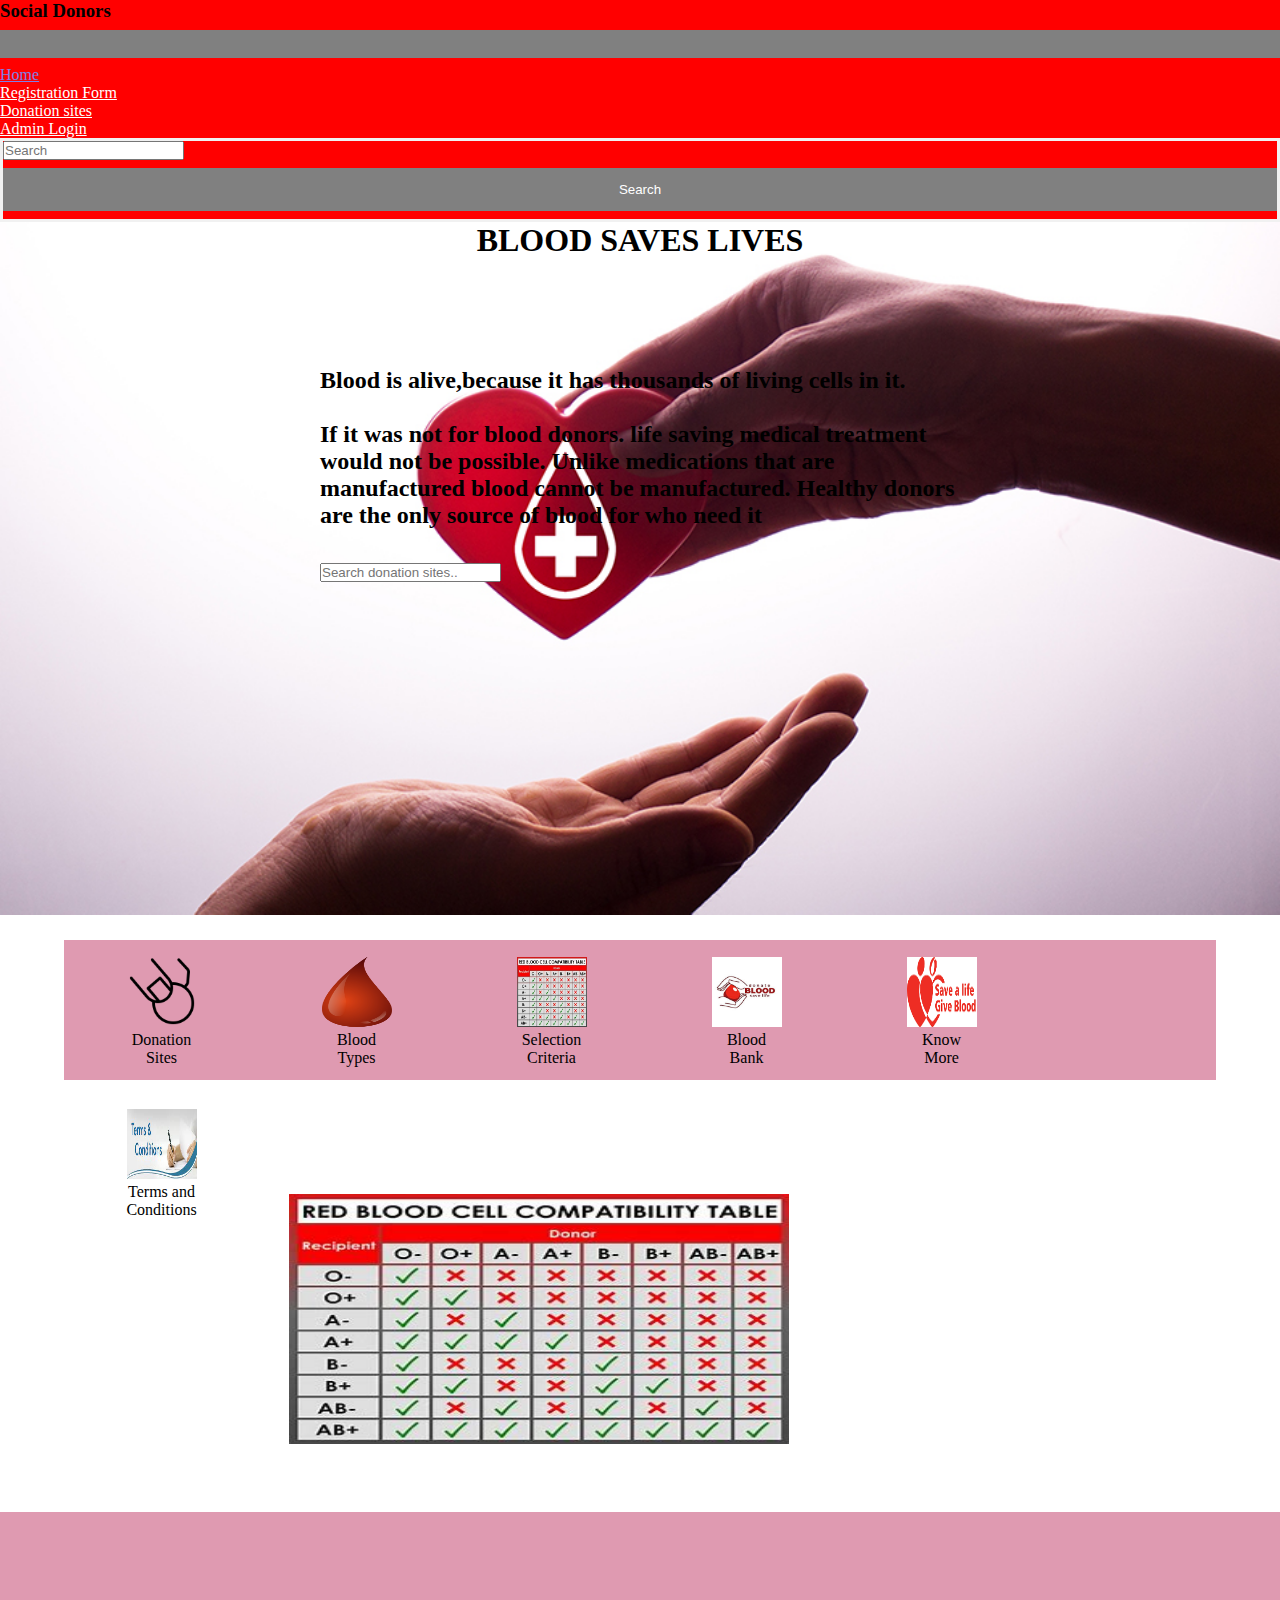
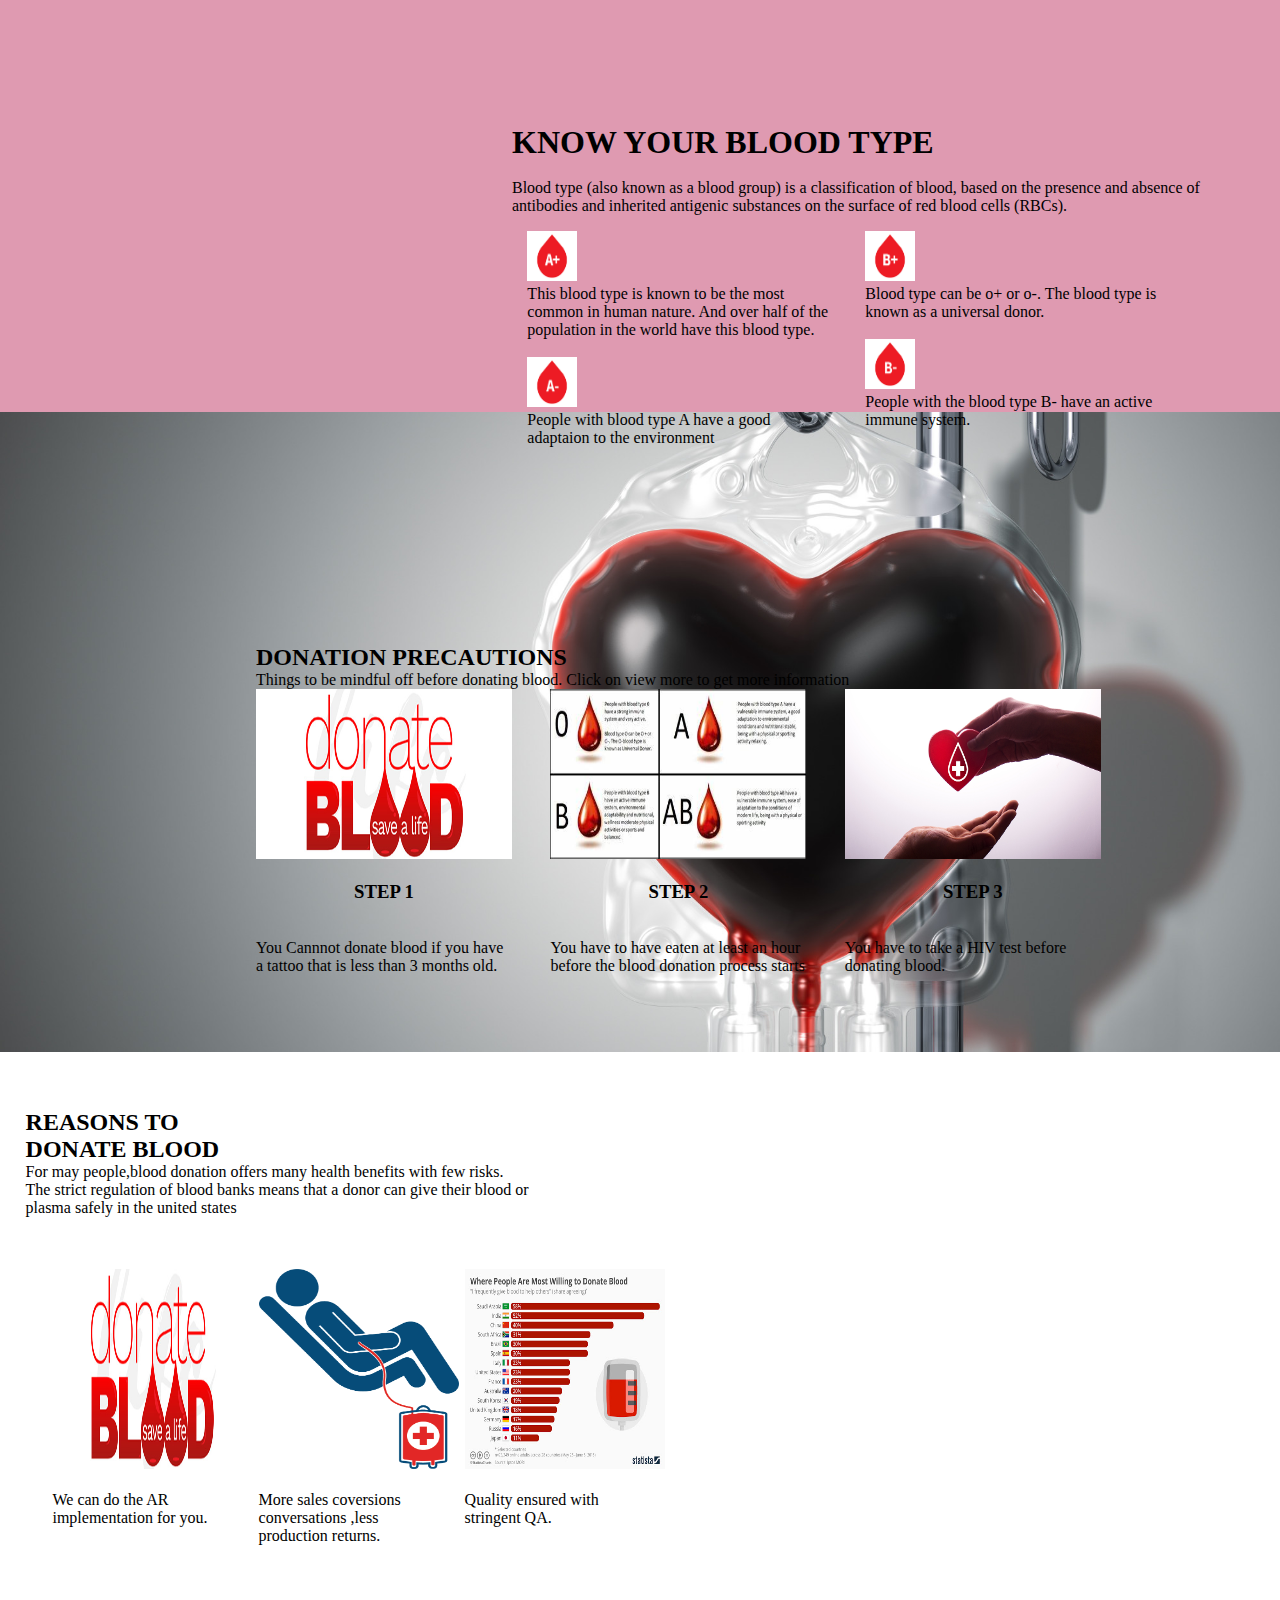
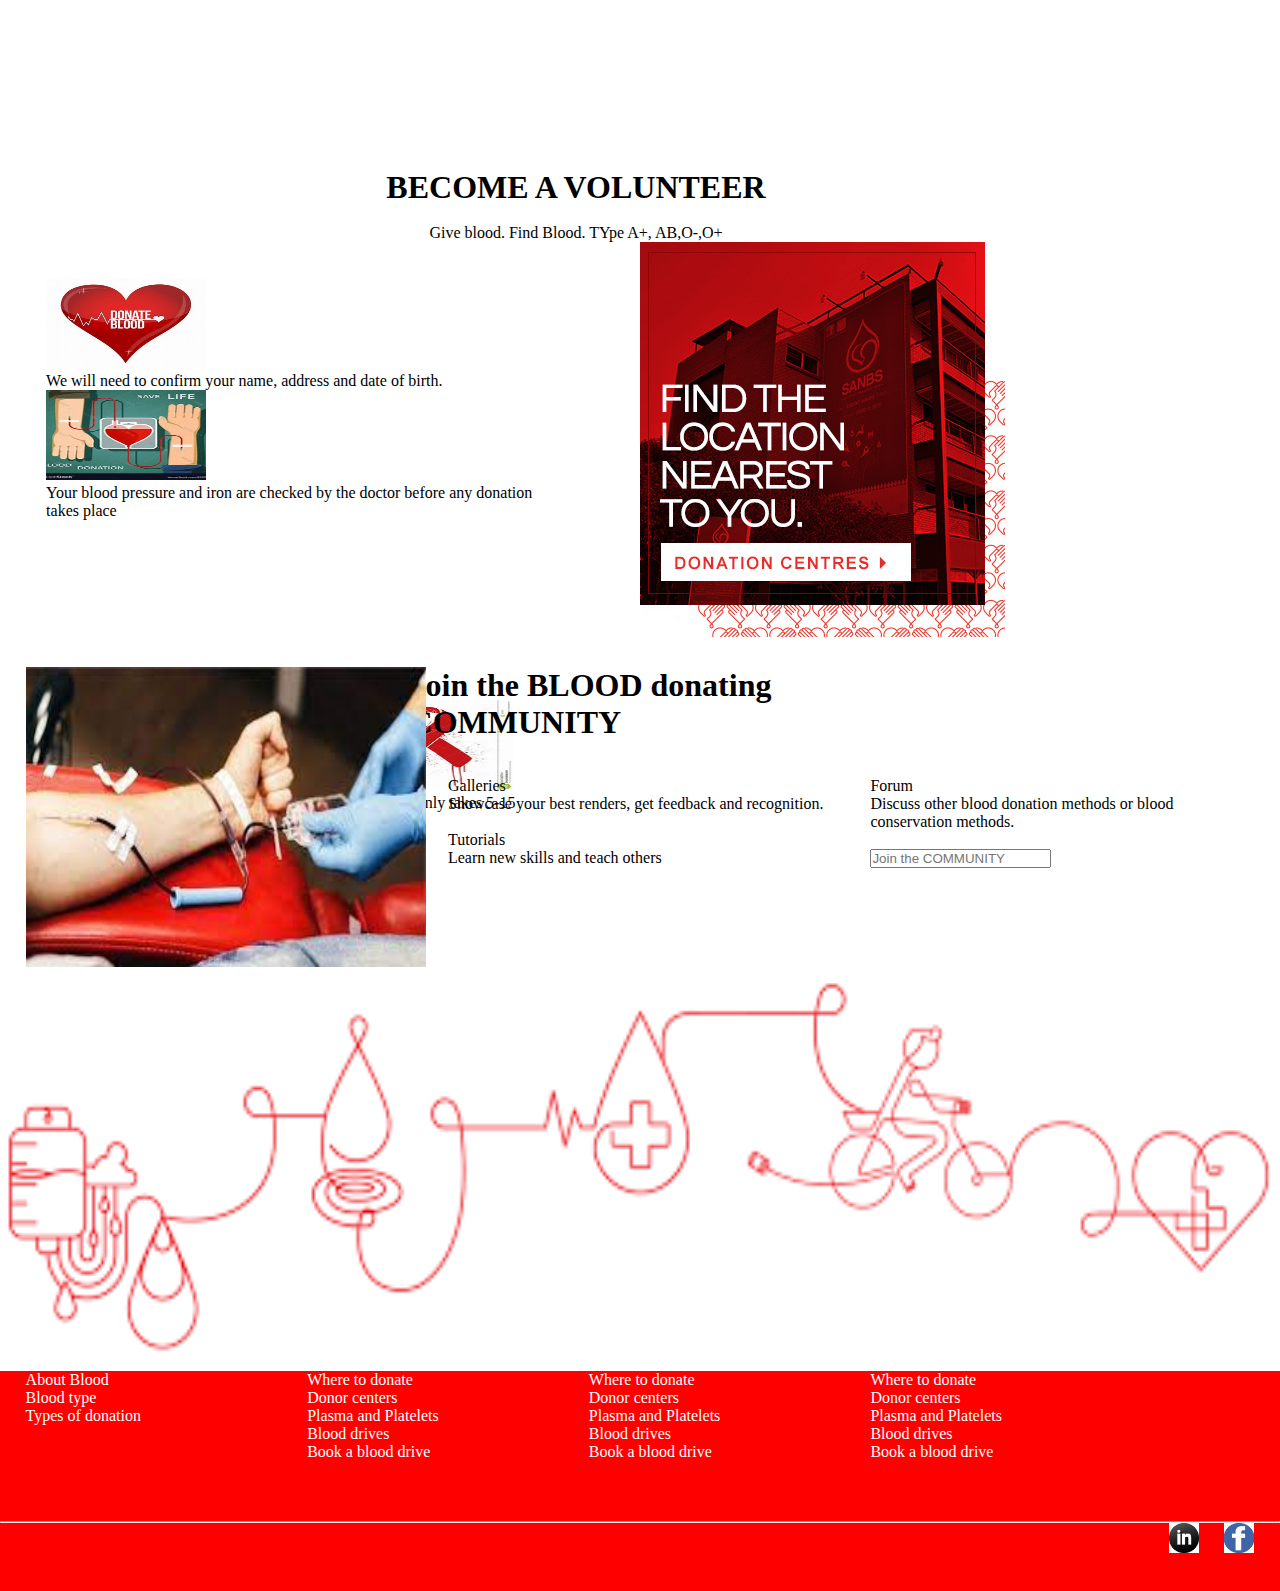
<file: Kgaogelo Mamabolo Mockup 3/index.html>
<!DOCTYPE html>
		<html lang="en">
		<head>
		<title>Page 1</title>
		<!-- Required meta tags -->
		<meta charset="UTF-8">
		<meta http-equiv="X-UA-Compatible" content="IE=edge">
		<meta name="description" content="">
		<meta name="author" content="">
		<meta name="viewport" content="width=device-width, initial-scale=1, shrink-to-fit=no">
		
		<!-- Bootstrap CSS -->
		<link href="https://cdn.jsdelivr.net/npm/bootstrap@5.0.2/dist/css/bootstrap.min.css" rel="stylesheet" integrity="sha384-EVSTQN3/azprG1Anm3QDgpJLIm9Nao0Yz1ztcQTwFspd3yD65VohhpuuCOmLASjC" crossorigin="anonymous">
	
		<link rel="stylesheet" href="css/style.css">
		<link rel="icon" href="images/blood heart.png">	

		</head>
		<body>
		<!-- My navbar-->
		
		<nav class="navbar navbar-expand-lg">
			<div class="container-fluid">
			  <h3>Social Donors</h3>
			  <button class="navbar-toggler" type="button" data-bs-toggle="collapse" data-bs-target="#navbarSupportedContent" aria-controls="navbarSupportedContent" aria-expanded="false" aria-label="Toggle navigation">
				<span class="navbar-toggler-icon"></span>
			  </button>
			  <div class="collapse navbar-collapse" id="navbarSupportedContent">
				<ul class="navbar-nav me-auto mb-2 mb-lg-0">
				  <li class="nav-item">
					<a class="nav-link active" id="TabActive" aria-current="page" href="index.html">Home</a>
				  </li>
				  <li class="nav-item">
					<a class="nav-link" href="page 2.html">Registration Form</a>
				  </li>
				  <li class="nav-item">
					<a class="nav-link" href="index.html#sites">Donation sites</a>
				  </li>
				  <li class="nav-item">
					<a class="nav-link" href="Dashboard/page2.html">Admin Login</a>
				  </li>
				  
				  
				</ul>
				<form class="d-flex">
				  <input class="form-control me-2" type="search" placeholder="Search" aria-label="Search">
				  <button class="btn btn-outline-success" type="submit">Search</button>
				</form>
			  </div>
			</div>
		  </nav>
	
		
		<!--creating a container-->
		<div class="con1">
			<center>
			<p id="para1"><h1>BLOOD SAVES LIVES</h1><br><br><br><br><br><br>
			<h2>Blood is alive,because it has thousands of living cells in it.<br><br>
				If it was not for blood donors. life saving medical treatment would not be possible. Unlike medications 
				that are manufactured blood cannot be manufactured. Healthy donors are the only source of blood for who need it<br><br>
			<input type="" placeholder="Search donation sites.." margin-left="20px"></h2></p>
			</center>
		</div>
		<br>
		<center>
			<div class="con2">		
				<div class="barpic1"><img class= "pic" src="images/donation.png" width="70px" height="70px">Donation Sites</div> 
				<div class="barpic1"><img class= "pic" src="images/logo.png"width="70px" height="70px">Blood Types</div>
				<div class="barpic1" ><img class= "pic" src="images/Table.png" width="70px" height="70px">Selection Criteria</div>
				<div class="barpic1"><img class= "pic" src="images/submit button.png" width="70px" height="70px">Blood Bank</div>
				<div class="barpic1"><img class= "pic" src="images/Save Life.png" width="70px" height="70px">Know More</div>
				<div class="barpic1" ><img class= "pic" src="images/download.jpg" width="70px" height="70px">Terms and Conditions</div>
			</div>
		</center>

		<!--creating a main container-->
		
		<div class="con3">
			<img src="images/Table.png" width="500px" height="250px" align="left" hspace="50px" vspace="50px">
		</div>
	<div class="mainCon">
		<div class="con4">
			<h1>KNOW YOUR BLOOD TYPE</h1>
			<br>
			 Blood type (also known as a blood group) is a classification of blood, based on the presence and absence of antibodies and inherited antigenic substances on the surface of red blood cells (RBCs).
		</div><br>
		
		<div class="con5">
			<center><img src="images/A+.png" width="50px" height="50px" align="left" hspace="50px" vspace="50px"></center><br><br><br>
			<p>This blood type is known to be the most common in human nature. And over half of the population in the world have this blood type.</p>
				<br>
			<center><img src="images/A-.png" width="50px" height="50px" align="left" hspace="50px" vspace="50px"></center><br><br><br>
			<p>People with blood type A have a good adaptaion to the environment </p>
		
		</div>
			
		<div class="con6">
			<center><img src="images/B+.png" width="50px" height="50px" align="left" hspace="20px" vspace="10px"></center><br><br><br>
			<p>Blood type can be o+ or o-. The blood type is known as a universal donor.</p>
				<br>
			<center><img src="images/B-.png" width="50px" height="50px" align="left" hspace="20px" vspace="10px"></center><br><br><br>
			<p>People with the blood type B- have an active immune system.</p>
		
		</div>
	</div>
		<br><br><br><br><br><br><br><br><br><br><br><br><br><br><br><br><br><br><br><br><br><br><br><br>
		
	<div class="mainCon1">
          <div class="con7">
			  <p><h2>DONATION PRECAUTIONS</h2>Things to be mindful off before donating blood. Click on view more to get more information</p>
		  </div>
		<div class="con8">
			<img src="images/image 1.png" width="100%" height="170px"><br><br>
		  <center><h3> STEP 1</h3></center><br><br>
		  <p>You Cannnot donate blood if you have a tattoo that is less than 3 months old.<br>
			 </p>
			 </div>
		  <div class="con9">
		  <img src="images/image2.png" width="100%" height="170px"><br><br>
		  <center><h3> STEP 2</h3></center><br><br>
		  <p>You have to have eaten at least an hour before the blood donation process starts
		  </p>
		  </div>
		  <div class="con10">
		  <img src="images/Giving Hand.png" width="100%" height="170px"><br><br>
		  <center><h3> STEP 3</h3></center><br><br>
		  <p>You have to take a HIV test before donating blood.
		  </p>
		  </div>
</div>

		  <div class="maincon2">
		  <div class="con11">
			<p><h2>REASONS TO DONATE BLOOD</h2>For may people,blood donation offers many health benefits with few risks.<br> The strict regulation of blood banks means that a donor can give their blood or <br>plasma safely in the united states</p>
		</div>
		<div class="conpic">
	  <div class="con12">
		  <img src="images/image 1.png" width="200px" height="200px"><br><br>
		<p>We can do the AR implementation for you.<br>
		   </p>
		   </div>
		<div class="con13">
		<img src="images/chair.png" width="200px" height="200px"><br><br>
		<p>More sales coversions conversations ,less production returns.
		</p>
		</div>
		<div class="con14">
		<img src="images/chart.png" width="200px" height="200px"><br><br>
		
		<p id="sites">Quality ensured with stringent QA.
		</p>
		</div>
		</div>
	</div>
	<br><br><br>

<div class="maincon3">
		<div class="con15">
			<center><h1>BECOME A VOLUNTEER</h1>
			<br>
			<P>Give blood. Find Blood. TYpe A+, AB,O-,O+</P>
		</div></center><br><br><br><br>


		<div class="Main"> 
			<div class="max" width="70%" height="800px">
			<br><br>
				<div class="container0">
				  <img src="images/heart 2.jpg" height=90px width="160px">
				  <p>We will need to confirm your name, address and date of birth.</p>
				</div>
			
				<div class="container0">
				  <img src="images/volunteer.jpg" height=90px width="160px">
				  <p>Your blood pressure and iron are checked by the doctor before any donation takes place</p>
				</div></div>
			
				<br><br><br><br><br><br><br><br><br><br>
			
			<div class="max" width="70%" height="800px">
				<div class="container1">
				  <img src="images/blood donors.jpg" height=90px width="160px">
				  <p>The needle will be removed and a sterile dressing applied to your arm</p>
				</div>
				<div class="container1">
				  <img src="images/aids.jpg" height=90px width="160px">
				  <p>Donation only takes 5-15 minutes</p><br><br>
				</div>
			</div>
			</div>
			</div>
			
			<br><br><br>
			
			<div class="conmain">
			<div class="Main">
			  <div class="pict">
			<img src="images/Location.png">
			  </div>
			</div>
			<br><br><br><br>
		<div class="mainCommunity">
			<div class="conCommunityPic">
				<img src="images/Donating.png" width="400px" height="300px" align="left" hspace="50px" vspace="50px">
			</div>
			<h1>Join the BLOOD donating<br> COMMUNITY</h1>
			    <br><br>
			<div class="conCommunity">

				<p>Galleries<br>Showcase your best renders, get feedback and recognition.</p>
					<br>
				
				<p>Tutorials<br>Learn new skills and teach others</p>
			</div>
				
				<div class="conCommunity">

					<p>Forum<br>Discuss other blood donation methods or blood conservation methods.</p>
						<br>
						<input type="#" placeholder="Join the COMMUNITY" margin-left="20px"></h2></p>
				</div>
		</div>
</div>

<diiv class="con25">
	<img src="images/background.png" width="100%" height="400px">
</div>

<div class="footerBottom">
	<div class="max002">
	  <p>About Blood<br>Blood type<br>Types of donation</p>
	</div>
  
	<div class="max002">
	  <p>Where to donate<br>Donor centers<br>Plasma and Platelets<br>Blood drives<br>Book a blood drive</p>
	</div>
  
	<div class="max002">
	  <p>Where to donate<br>Donor centers<br>Plasma and Platelets<br>Blood drives<br>Book a blood drive</p>
	</div>
  
	<div class="max002">
	  <i<p>Where to donate<br>Donor centers<br>Plasma and Platelets<br>Blood drives<br>Book a blood drive</p>
	</div>
  </div>
  
  <div class="footerBottom1">
	<hr>
	<img class="footerIcons" src="images/facebook.jfif" width="30px" height="30px">
	<img class="footerIcons" src="images/download (1).jfif" width="30px" height="30px">
  </div>

</body>
</html>
</file>
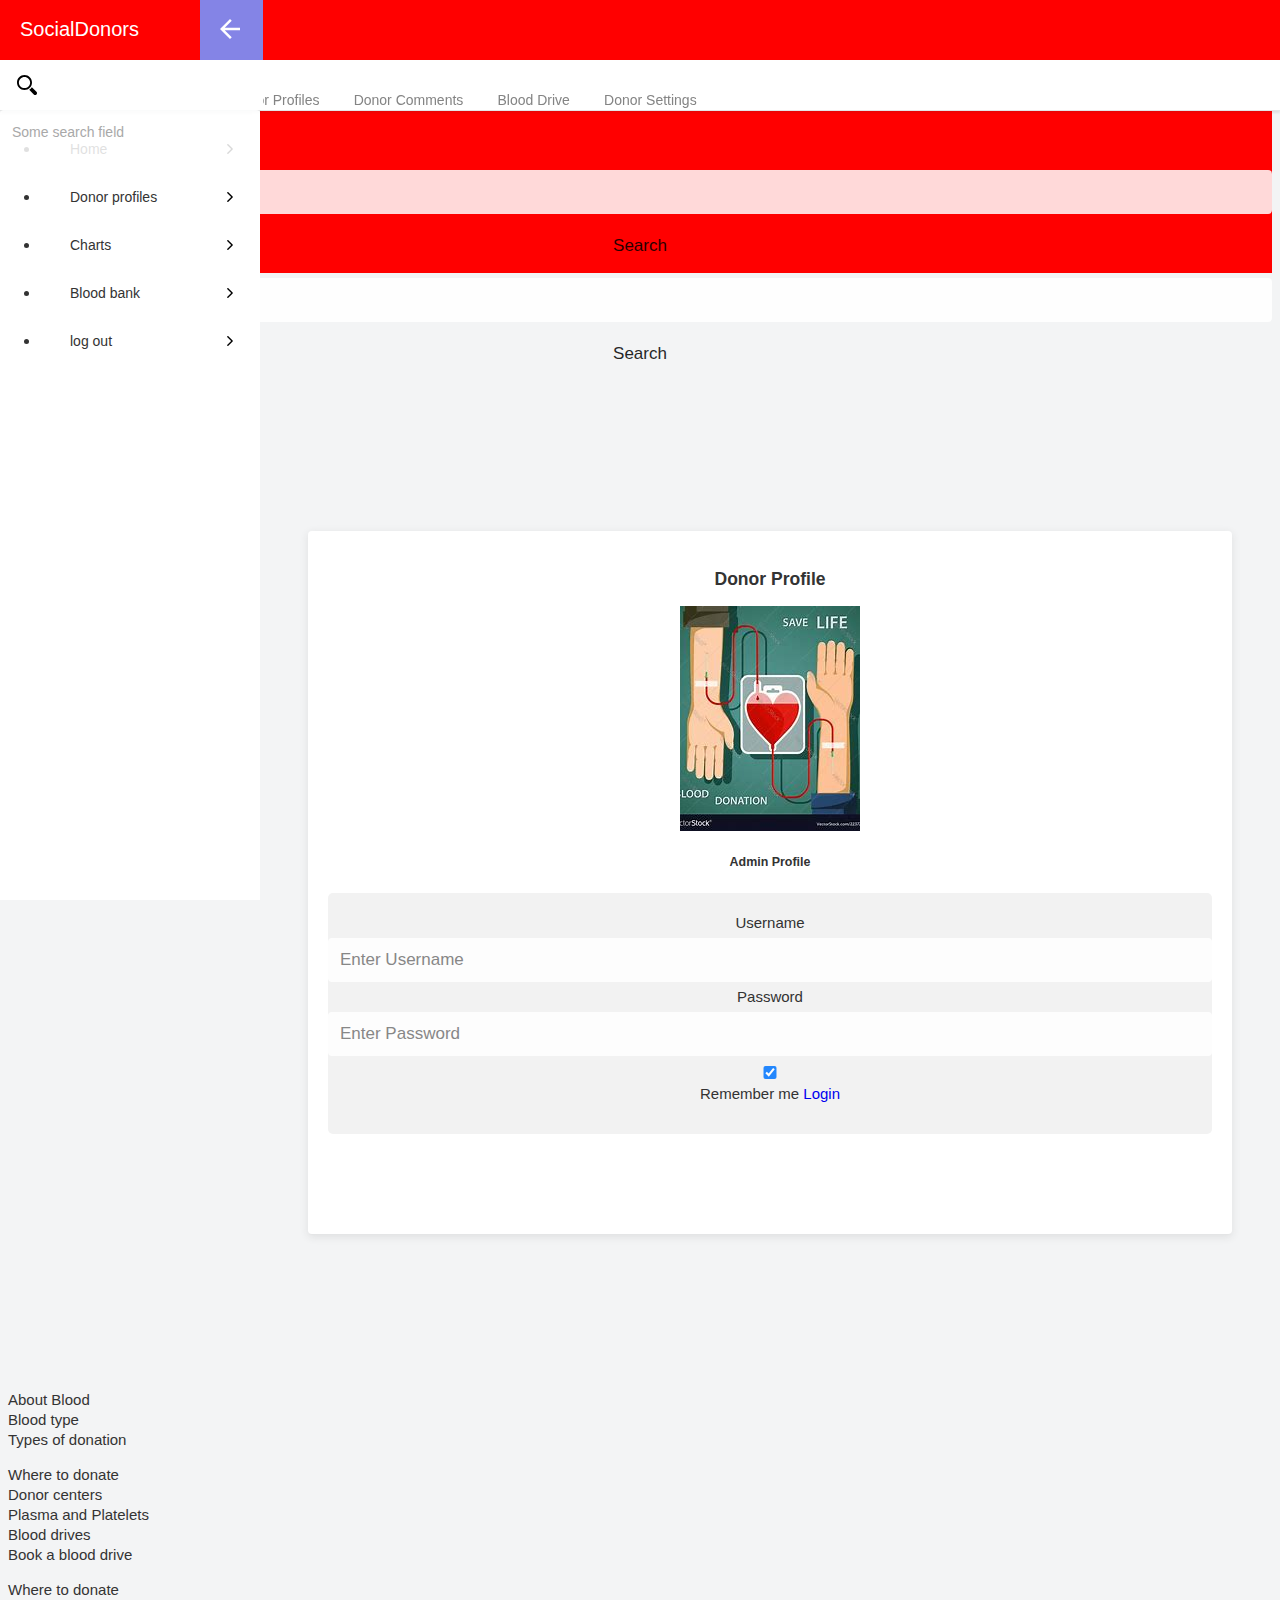
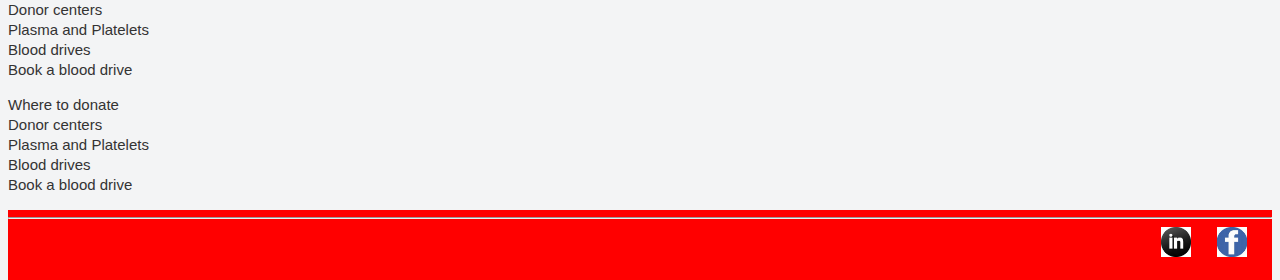
<file: Kgaogelo Mamabolo Mockup 3/Dashboard/index.html>
<!DOCTYPE html>
		<html lang="en">
		<head>
		<title>Page 1</title>
		<!-- Required meta tags -->
		<meta charset="UTF-8">
		<meta http-equiv="X-UA-Compatible" content="IE=edge">
		<meta name="description" content="">
		<meta name="author" content="">
		<meta name="viewport" content="width=device-width, initial-scale=1, shrink-to-fit=no">
		
		<!-- Bootstrap CSS -->
		<link href="https://cdn.jsdelivr.net/npm/bootstrap@5.0.2/dist/css/bootstrap.min.css" rel="stylesheet" integrity="sha384-EVSTQN3/azprG1Anm3QDgpJLIm9Nao0Yz1ztcQTwFspd3yD65VohhpuuCOmLASjC" crossorigin="anonymous">
	
		<link rel="stylesheet" href="css/style 2.css">
		<link rel="icon" href="images/blood heart.png">	

		</head>
		<body>
		<!-- My navbar-->
		
		<nav class="navbar navbar-expand-lg">
			<div class="container-fluid">
			  <h3>Social Donors</h3>
			  <button class="navbar-toggler" type="button" data-bs-toggle="collapse" data-bs-target="#navbarSupportedContent" aria-controls="navbarSupportedContent" aria-expanded="false" aria-label="Toggle navigation">
				<span class="navbar-toggler-icon"></span>
			  </button>
			  <div class="collapse navbar-collapse" id="navbarSupportedContent">
				<ul class="navbar-nav me-auto mb-2 mb-lg-0">
				  <li class="nav-item">
					<a class="nav-link active" id="TabActive" aria-current="page" href="index.html">Home</a>
				  </li>
				  <li class="nav-item">
					<a class="nav-link" href="page2.html">Registration Form</a>
				  </li>
				  <li class="nav-item">
					<a class="nav-link" href="index.html#sites">Donation sites</a>
				  </li> 
				</ul>

				<form class="d-flex">
				  <input class="form-control me-2" type="search" placeholder="Search" aria-label="Search">
				  <button class="btn btn-outline-success" type="submit">Search</button>
				</form>
			  </div>
			</div>
		  </nav>

    </ul>
    <form class="d-flex">
      <input class="form-control me-2" type="search" placeholder="Search" aria-label="Search">
      <button class="btn btn-outline-success" type="submit">Search</button>
    </form>
  </div>
</div>
</nav>
  
<div id="hit-menu" class="col-xs-hide col-sm-hide"></div>
  <div class="menu-mobile-background "></div>
  <div id="header">
      <div class="header-inner">
          <div class="header-topo">
              <button class="button-menu-mobile ">
                  <div class="box-stripes">
                      <span class="stripe-top"></span>
                      <span class="stripe-middle"></span>
                      <span class="stripe-bottom"></span>
                  </div>
              </button>
              <span class="header-nomeEmpresa header-nomeEmpresa_mobile col-xs-show col-sm-show">Dashboard</span>
              <a href="#" class="brand-icon "></a>
          </div>
          <div class="header-menu">
              <div class="menu-modulos">
                  <ul class="menu-modulosWrapper ">
                      <li class="menu-modulosBt">
                          <a href="index.html" class="menu-modulosBt-mainBt">Home</a>
  
                          <em class="menu-modulosFeed"></em>
                      </li>
                      <li class="menu-modulosBt">
                          <a href="#" class="menu-modulosBt-mainBt">Donor Alert</a>
                          <em class="menu-modulosFeed"></em>
                      </li>
                      <li class="menu-modulosBt">
                          <a href="#" class="menu-modulosBt-mainBt">Donor Profiles</a>
                          <em class="menu-modulosFeed"></em>
                      </li>
                      <li class="menu-modulosBt">
                          <a href="#" class="menu-modulosBt-mainBt">Donor Comments</a>
                          <em class="menu-modulosFeed"></em>
                      </li>
          <li class="menu-modulosBt">
                          <a href="#" class="menu-modulosBt-mainBt">Blood Drive</a>
                          <em class="menu-modulosFeed"></em>
                      </li>
          <li class="menu-modulosBt">
                          <a href="#" class="menu-modulosBt-mainBt">Donor Settings</a>
                          <em class="menu-modulosFeed"></em>
                      </li>
                  
                  </ul>
              </div>

              <div class="clear"></div>
          </div>
      </div>
  </div>
  <div id="menu" class="">
      <div class="menu-header">
          <span class="shape-remove-shadow_green"></span>
          <span class="shape-remove-shadow_white"></span>
          <div class="header-topo">
              <div class="header-controlMenu  col-sm-hide col-xs-hide">
                  <span class="header-nomeEmpresa">SocialDonors</span>
                  <button class="header-controlMenuButton">
                    <svg xmlns="http://www.w3.org/2000/svg" xmlns:xlink="http://www.w3.org/1999/xlink" version="1.1" x="0px" y="0px" width="20px" height="20px" viewBox="0 0 408 408" style="enable-background:new 0 0 408 408;" xml:space="preserve" class="detail convertSvgInline replaced-svg" data-id="61022" data-kw="go10">
<g>
<g id="arrow-back">
  <path d="M408,178.5H96.9L239.7,35.7L204,0L0,204l204,204l35.7-35.7L96.9,229.5H408V178.5z"></path>
</g>
</g>

</svg>
                  </button>
                  <div class="clear"></div>
              </div>
          </div>
          <div class="header-menu">
              <div class="header-search ">
                  <svg xmlns="http://www.w3.org/2000/svg" xmlns:xlink="http://www.w3.org/1999/xlink" version="1.1" id="imgView" x="0px" y="0px" width="20px" height="20px" viewBox="0 0 485.213 485.213" style="enable-background:new 0 0 485.213 485.213;" xml:space="preserve" class="spt" data-id="34097" data-kw="magnifier12">
<g>
<g>
  <path d="M363.909,181.955C363.909,81.473,282.44,0,181.956,0C81.474,0,0.001,81.473,0.001,181.955s81.473,181.951,181.955,181.951    C282.44,363.906,363.909,282.437,363.909,181.955z M181.956,318.416c-75.252,0-136.465-61.208-136.465-136.46    c0-75.252,61.213-136.465,136.465-136.465c75.25,0,136.468,61.213,136.468,136.465    C318.424,257.208,257.206,318.416,181.956,318.416z"></path>
  <path d="M471.882,407.567L360.567,296.243c-16.586,25.795-38.536,47.734-64.331,64.321l111.324,111.324    c17.772,17.768,46.587,17.768,64.321,0C489.654,454.149,489.654,425.334,471.882,407.567z"></path>
</g>
</g>

</svg>
                  <input type="text" value="Some search field" /></p>
                  <div class="clear"></div>
              </div>
          </div>
      </div>
      <div class="menu-box">
          <div class="menu-wrapper-inner">
              <div class="menu-wrapper">
                  <div class="menu-slider">
                      <div class="menu">
                          <ul>
                              <li>
                                  <div class="menu-item"><a href="index.html" class="menu-anchor" data-menu="1">Home</a>
                                    <svg class="spt" xmlns="http://www.w3.org/2000/svg" xmlns:xlink="http://www.w3.org/1999/xlink" version="1.1" x="0px" y="0px" width="10px" height="10px" viewBox="0 0 451.846 451.847" style="enable-background:new 0 0 451.846 451.847;" xml:space="preserve">
<g>
<path d="M345.441,248.292L151.154,442.573c-12.359,12.365-32.397,12.365-44.75,0c-12.354-12.354-12.354-32.391,0-44.744   L278.318,225.92L106.409,54.017c-12.354-12.359-12.354-32.394,0-44.748c12.354-12.359,32.391-12.359,44.75,0l194.287,194.284   c6.177,6.18,9.262,14.271,9.262,22.366C354.708,234.018,351.617,242.115,345.441,248.292z"></path>
</g>

     
</svg>
                                </div>
                              </li>
                              <li>
                                  <div class="menu-item"><a href="profiles.html" class="menu-anchor" data-menu="2">Donor profiles</a>
                                    <svg class="spt" xmlns="http://www.w3.org/2000/svg" xmlns:xlink="http://www.w3.org/1999/xlink" version="1.1" x="0px" y="0px" width="10px" height="10px" viewBox="0 0 451.846 451.847" style="enable-background:new 0 0 451.846 451.847;" xml:space="preserve">
<g>
<path d="M345.441,248.292L151.154,442.573c-12.359,12.365-32.397,12.365-44.75,0c-12.354-12.354-12.354-32.391,0-44.744   L278.318,225.92L106.409,54.017c-12.354-12.359-12.354-32.394,0-44.748c12.354-12.359,32.391-12.359,44.75,0l194.287,194.284   c6.177,6.18,9.262,14.271,9.262,22.366C354.708,234.018,351.617,242.115,345.441,248.292z"></path>
</g>

</svg>
                                </div>
                              </li>
                              
                              <li>
                                  <div class="menu-item"><a href="charts.html" class="menu-anchor"  data-menu="4">Charts</a>
                                <svg class="spt" xmlns="http://www.w3.org/2000/svg" xmlns:xlink="http://www.w3.org/1999/xlink" version="1.1" x="0px" y="0px" width="10px" height="10px" viewBox="0 0 451.846 451.847" style="enable-background:new 0 0 451.846 451.847;" xml:space="preserve">
<g>
<path d="M345.441,248.292L151.154,442.573c-12.359,12.365-32.397,12.365-44.75,0c-12.354-12.354-12.354-32.391,0-44.744   L278.318,225.92L106.409,54.017c-12.354-12.359-12.354-32.394,0-44.748c12.354-12.359,32.391-12.359,44.75,0l194.287,194.284   c6.177,6.18,9.262,14.271,9.262,22.366C354.708,234.018,351.617,242.115,345.441,248.292z"></path>
</g>

</svg></div>

   <li>
       <div class="menu-item"><a href="bank.html" class="menu-anchor"  data-menu="6">Blood bank</a>
   <svg class="spt" xmlns="http://www.w3.org/2000/svg" xmlns:xlink="http://www.w3.org/1999/xlink" version="1.1" x="0px" y="0px" width="10px" height="10px" viewBox="0 0 451.846 451.847" style="enable-background:new 0 0 451.846 451.847;" xml:space="preserve">
<g>
<path d="M345.441,248.292L151.154,442.573c-12.359,12.365-32.397,12.365-44.75,0c-12.354-12.354-12.354-32.391,0-44.744   L278.318,225.92L106.409,54.017c-12.354-12.359-12.354-32.394,0-44.748c12.354-12.359,32.391-12.359,44.75,0l194.287,194.284   c6.177,6.18,9.262,14.271,9.262,22.366C354.708,234.018,351.617,242.115,345.441,248.292z"></path>
</g>


</svg>

<li>
  <div class="menu-item"><a href="log out.html" class="menu-anchor" data-menu="1">log out</a>
    <svg class="spt" xmlns="http://www.w3.org/2000/svg" xmlns:xlink="http://www.w3.org/1999/xlink" version="1.1" x="0px" y="0px" width="10px" height="10px" viewBox="0 0 451.846 451.847" style="enable-background:new 0 0 451.846 451.847;" xml:space="preserve">
<g>
<path d="M345.441,248.292L151.154,442.573c-12.359,12.365-32.397,12.365-44.75,0c-12.354-12.354-12.354-32.391,0-44.744   L278.318,225.92L106.409,54.017c-12.354-12.359-12.354-32.394,0-44.748c12.354-12.359,32.391-12.359,44.75,0l194.287,194.284   c6.177,6.18,9.262,14.271,9.262,22.366C354.708,234.018,351.617,242.115,345.441,248.292z"></path>
</g>


</svg>
</div>
</li>
                                </div>
                              </li>
                          </ul>
                      </div>
                      <div class="submenu menu" data-menu="1">
                          <div class="submenu-back">
                              <div class="menu-item">
                                <svg xmlns="http://www.w3.org/2000/svg" xmlns:xlink="http://www.w3.org/1999/xlink" version="1.1"  x="0px" y="0px" width="10px" height="10px" viewBox="0 0 451.847 451.847" style="enable-background:new 0 0 451.847 451.847;" xml:space="preserve" class="spt">
<g>
<path d="M97.141,225.92c0-8.095,3.091-16.192,9.259-22.366L300.689,9.27c12.359-12.359,32.397-12.359,44.751,0   c12.354,12.354,12.354,32.388,0,44.748L173.525,225.92l171.903,171.909c12.354,12.354,12.354,32.391,0,44.744   c-12.354,12.365-32.386,12.365-44.745,0l-194.29-194.281C100.226,242.115,97.141,234.018,97.141,225.92z"></path>
</g>

</svg>
                                <a href="#" class="menu-back">BACK</a></div>
                          </div>
                          <ul>
                              <li>
                                  <div class="menu-item"><a href="#" class="menu-anchor" data-menu="5">Subitem</a>
                                <svg class="spt" xmlns="http://www.w3.org/2000/svg" xmlns:xlink="http://www.w3.org/1999/xlink" version="1.1" x="0px" y="0px" width="10px" height="10px" viewBox="0 0 451.846 451.847" style="enable-background:new 0 0 451.846 451.847;" xml:space="preserve">
<g>
<path d="M345.441,248.292L151.154,442.573c-12.359,12.365-32.397,12.365-44.75,0c-12.354-12.354-12.354-32.391,0-44.744   L278.318,225.92L106.409,54.017c-12.354-12.359-12.354-32.394,0-44.748c12.354-12.359,32.391-12.359,44.75,0l194.287,194.284   c6.177,6.18,9.262,14.271,9.262,22.366C354.708,234.018,351.617,242.115,345.441,248.292z"></path>
</g>


</svg>
                                </div>
                              </li>
                              <li>
                                  <div class="menu-item"><a href="#">Subitem</a></div>
                              </li>
                              <li>
                                  <div class="menu-item"><a href="#">Subitem</a></div>
                              </li>
                          </ul>
                      </div>
                      <div class="submenu menu" data-menu="2">
                          <div class="submenu-back">
                              <div class="menu-item">
                                <svg xmlns="http://www.w3.org/2000/svg" xmlns:xlink="http://www.w3.org/1999/xlink" version="1.1"  x="0px" y="0px" width="10px" height="10px" viewBox="0 0 451.847 451.847" style="enable-background:new 0 0 451.847 451.847;" xml:space="preserve" class="spt">
<g>
<path d="M97.141,225.92c0-8.095,3.091-16.192,9.259-22.366L300.689,9.27c12.359-12.359,32.397-12.359,44.751,0   c12.354,12.354,12.354,32.388,0,44.748L173.525,225.92l171.903,171.909c12.354,12.354,12.354,32.391,0,44.744   c-12.354,12.365-32.386,12.365-44.745,0l-194.29-194.281C100.226,242.115,97.141,234.018,97.141,225.92z"></path>
</g>



</svg>
                                <a href="#" class="menu-back">BACK</a></div>
                          </div>
                          <ul>
                              <li>
                                  <div class="menu-item"><a href="#">Subitem</a></div>
                              </li>
                              <li>
                                  <div class="menu-item"><a href="#">Subitem</a></div>
                              </li>
                              <li>
                                  <div class="menu-item"><a href="#">Subitem</a></div>
                              </li>
                          </ul>
                      </div>
                      <div class="submenu menu" data-menu="3">
                          <div class="submenu-back">
                              <div class="menu-item">
                                <svg xmlns="http://www.w3.org/2000/svg" xmlns:xlink="http://www.w3.org/1999/xlink" version="1.1"  x="0px" y="0px" width="10px" height="10px" viewBox="0 0 451.847 451.847" style="enable-background:new 0 0 451.847 451.847;" xml:space="preserve" class="spt">
<g>
<path d="M97.141,225.92c0-8.095,3.091-16.192,9.259-22.366L300.689,9.27c12.359-12.359,32.397-12.359,44.751,0   c12.354,12.354,12.354,32.388,0,44.748L173.525,225.92l171.903,171.909c12.354,12.354,12.354,32.391,0,44.744   c-12.354,12.365-32.386,12.365-44.745,0l-194.29-194.281C100.226,242.115,97.141,234.018,97.141,225.92z"></path>
</g>

</svg>
                                <a href="#" class="menu-back">BACK</a></div>
                          </div>
                          <ul>
                              <li>
                                  <div class="menu-item"><a href="#" >Subitem</a></div>
                              </li>
                              <li>
                                  <div class="menu-item"><a href="#">Subitem</a></div>
                              </li>
                              <li>
                                  <div class="menu-item"><a href="#">Subitem</a></div>
                              </li>
                          </ul>
                      </div>
                      <div class="submenu menu" data-menu="4">
                          <div class="submenu-back">
                              <div class="menu-item">
                                <svg xmlns="http://www.w3.org/2000/svg" xmlns:xlink="http://www.w3.org/1999/xlink" version="1.1"  x="0px" y="0px" width="10px" height="10px" viewBox="0 0 451.847 451.847" style="enable-background:new 0 0 451.847 451.847;" xml:space="preserve" class="spt">
<g>
<path d="M97.141,225.92c0-8.095,3.091-16.192,9.259-22.366L300.689,9.27c12.359-12.359,32.397-12.359,44.751,0   c12.354,12.354,12.354,32.388,0,44.748L173.525,225.92l171.903,171.909c12.354,12.354,12.354,32.391,0,44.744   c-12.354,12.365-32.386,12.365-44.745,0l-194.29-194.281C100.226,242.115,97.141,234.018,97.141,225.92z"></path>
</g>

</svg>
                                <a href="#" class="menu-back">BACK</a></div>
                          </div>
                          <ul>
                              <li>
                                  <div class="menu-item"><a href="#">Subitem</a></div>
                              </li>
                              <li>
                                  <div class="menu-item"><a href="#">Subitem</a></div>
                              </li>
                              <li>
                                  <div class="menu-item"><a href="#">Subitem</a></div>
                              </li>
                          </ul>
                      </div>
                      <div class="submenu menu" data-menu="5">
                          <div class="submenu-back">
                              <div class="menu-item">
                                <svg xmlns="http://www.w3.org/2000/svg" xmlns:xlink="http://www.w3.org/1999/xlink" version="1.1"  x="0px" y="0px" width="10px" height="10px" viewBox="0 0 451.847 451.847" style="enable-background:new 0 0 451.847 451.847;" xml:space="preserve" class="spt">
<g>
<path d="M97.141,225.92c0-8.095,3.091-16.192,9.259-22.366L300.689,9.27c12.359-12.359,32.397-12.359,44.751,0   c12.354,12.354,12.354,32.388,0,44.748L173.525,225.92l171.903,171.909c12.354,12.354,12.354,32.391,0,44.744   c-12.354,12.365-32.386,12.365-44.745,0l-194.29-194.281C100.226,242.115,97.141,234.018,97.141,225.92z"></path>
</g>

</svg>
                                <a href="#" class="menu-back">BACK</a></div>
                          </div>
                          <ul>
                              <li>
                                  <div class="menu-item"><a href="#">Subitem</a></div>
                              </li>
                              <li>
                                  <div class="menu-item"><a href="#">Subitem</a></div>
                              </li>
                              <li>
                                  <div class="menu-item"><a href="#">Subitem</a></div>
                              </li>
                          </ul>
                      </div>
                      <div class="clear"></div>
                  </div>
              </div>
          </div>
      </div>
  </div>
  
    <center>
  <div id="conteudo">
      <div class="conteudo-inner">
          <div class="conteudo-wrapper">
              <div class="conteudo-box">
                  <div class="conteudo-boxInner">
				  
         <center><h3>Donor Profile</h3></center>
		  <div class="maincontainer100">
                        <div class="imgcontainer">
                          <img src="images/volunteer.jpg" alt="Avatar" class="avatar">
                          <h5>Admin Profile</h5>
                        </div>
                      
			
                        <div class="container">
                          <label for="uname"><b>Username</b></label>
                          <input type="text" placeholder="Enter Username" name="uname" required>
                      
                          <label for="psw"><b>Password</b></label>
                          <input type="password" placeholder="Enter Password" name="psw" required>
                      
                          <label>
                            <input type="checkbox" checked="checked" name="remember"> Remember me
                          </label>
            
                          <a href="#" button type="submit">Login</button></a>
                          <label>
                        </div>
                    </div>
					</center>
                      </form>
                      <br><br><br><br><br>

</div>
</div>

          </div>
      </div>
  </div></div>

<script>
//Resize browser width to see what happens
//----------------------------------------------------------
var MAX_WIDTH = 1000;
var MENU_CLASS = "menu-hide";
var menu_width;
var statusHitMenu = false;
var not_loaded = false;
var statusMenu = "open";//checa se o menu está aberto ou não
var CLASS_MENU_RETRAIDO = "menu-retraido";
//----------------------------------------------------------
jQuery(document).ready(
function ()
{
  initMenu();
  $(window).resize(resizeWindow);
  resizeWindow();

  //----------------------------
  $(".button-actions").click(function(){
      if($(this).hasClass('active'))
      {
          $(".boxWrapperActions-wrapper").removeClass('active');
          $(".boxWrapperActions-wrapper").stop(true,true).slideUp(300);
          $(".button-actions").removeClass('active');
      }
      else
      {
          $(".boxWrapperActions-wrapper").addClass('active');
          $(".boxWrapperActions-wrapper").stop(true,true).slideDown(300);
          $(".button-actions").addClass('active');
      }

      return false;
  });

  $("#bt_item_user").click(function(){
      if($(this).hasClass('active'))
      {
          $("#bt_item_user").removeClass('active');
          $(".boxOptions-item_user .boxOptionsWrapper-container").stop(true,true).fadeOut(300);
      }
      else
      {
          $("#bt_item_user").addClass('active');
          $(".boxOptions-item_user .boxOptionsWrapper-container").stop(true,true).fadeIn(300);
      }

      return false;
  });
});



function retrairMenu ()
{
  var _timer = 300;

  $('body').addClass(CLASS_MENU_RETRAIDO);
  var _anim_01 = {left:-280,opacity:0};

  $("#menu").stop(true,true).animate(_anim_01,_timer);
  $("#hit-menu").stop(true,true).show();
  $('#header .button-menu-mobile').stop(true,true).show();
  $('#header .button-menu-mobile').stop(true,true).animate({opacity:1},_timer);
  $("#header .menu-modulos .menu-modulosInner").stop(true,true).animate({paddingLeft:0},_timer);
  $("#conteudo .conteudo-inner").stop(true,true).animate({paddingLeft:0},_timer);

  hideBackgroundMenuMobile();
}

function expandirMenu ()
{
  $('body').removeClass(CLASS_MENU_RETRAIDO);
  var _anim_01 = {left:0,opacity:1};

  $("#menu").stop(true,true).animate(_anim_01);
  $("#hit-menu").stop(true,true).hide();
  $("#conteudo .conteudo-inner").stop(true,true).animate({paddingLeft:260});

  $('#header .button-menu-mobile').stop(true,true).animate({opacity:0},function(){
      $('#header .button-menu-mobile').stop(true,true).hide();
  });
  $("#header .menu-modulos .menu-modulosInner").stop(true,true).animate({paddingLeft:280});

  if(($(window).width()<=768))
  {
      showBackgroundMenuMobile ();
  }

}

function resizeWindow ()
{
  var _w = $(window).width();


  if(_w > MAX_WIDTH)//expandir menu
  {
      if($('body').hasClass(CLASS_MENU_RETRAIDO))
      {
          if(statusMenu != "closed")
          {
              expandirMenu ();
          }
      }
      if(statusMenu == "open_by_menu_mobile")
      {
          statusMenu = "open";
      }
  }
  else//retrair menu
  {
      if(!$('body').hasClass(CLASS_MENU_RETRAIDO))
      {
          if(statusMenu != "open_by_menu_mobile")
          {
              retrairMenu ();
          }
      }
  }

  if(_w >= 768)
  {
      if($('.menu-mobile-background').hasClass("on"))
      {
          hideBackgroundMenuMobile ();
      }
  }
  else
  {
      if(statusMenu == "open_by_menu_mobile")
      {
         showBackgroundMenuMobile();
      }
  }
}

function initMenu ()
{
  menu_width = $("#menu .menu").width();

  $(".menu-back").click(function(){

      var _pos = $(".menu-slider").position().left + menu_width;
      var _obj = $(this).closest(".submenu");

      $(".menu-slider").stop().animate({left: _pos}, 300, function ()
      {
          _obj.hide();
      });

      return false;
  });

  $(".menu-anchor").click(function(){
      var _d = $(this).data('menu');
      $(".submenu").each(function(){

          var _d_check = $(this).data('menu');

          if(_d_check == _d)
          {
              $(this).show();
              var _pos = $(".menu-slider").position().left - menu_width;

              $(".menu-slider").stop(true,true).animate({left: _pos}, 300);
              return false;
          }
      });

      return false;
  });

 $(".header-controlMenuButton").click(function()
  {
      statusMenu = "closed";
      retrairMenu ();
      return false;
  });

  $(".button-menu-mobile").click(function(){
      statusMenu = "open_by_menu_mobile";
      expandirMenu();
      return false;
  });

  $(".menu-mobile-background").mousedown(function(){
      retrairMenu();
  });

  $('#hit-menu').mouseenter(function(){
      statusHitMenu = true;
      expandirMenu();
  });

  $('#menu').mouseleave(function(){
      if(statusHitMenu)
      {
          statusHitMenu = false;
          retrairMenu();
      }
  });

}

function hideBackgroundMenuMobile ()
{
  $('.menu-mobile-background').removeClass("on");
  $('.menu-mobile-background').stop(true,true).animate({opacity:0},function(){
      $('.menu-mobile-background').stop(true,true).hide();
      $('.menu-mobile-background').removeAttr('style');
  });
}

function showBackgroundMenuMobile ()
{
  $('.menu-mobile-background').addClass("on");
  $('.menu-mobile-background').stop(true,true).show();
  $('.menu-mobile-background').stop(true,true).animate({opacity:1});
}

</script>
<div class="footerBottom">
	<div class="max002">
	  <p>About Blood<br>Blood type<br>Types of donation</p>
	</div>
  
	<div class="max002">
	  <p>Where to donate<br>Donor centers<br>Plasma and Platelets<br>Blood drives<br>Book a blood drive</p>
	</div>
  
	<div class="max002">
	  <p>Where to donate<br>Donor centers<br>Plasma and Platelets<br>Blood drives<br>Book a blood drive</p>
	</div>
  
	<div class="max002">
	  <i<p>Where to donate<br>Donor centers<br>Plasma and Platelets<br>Blood drives<br>Book a blood drive</p>
	</div>
  
  <div class="footerBottom1">
	<hr>
	<img class="footerIcons" src="images/facebook.jfif" width="30px" height="30px">
	<img class="footerIcons" src="images/download (1).jfif" width="30px" height="30px">
  </div>
</div>

</body>
</html>
</file>
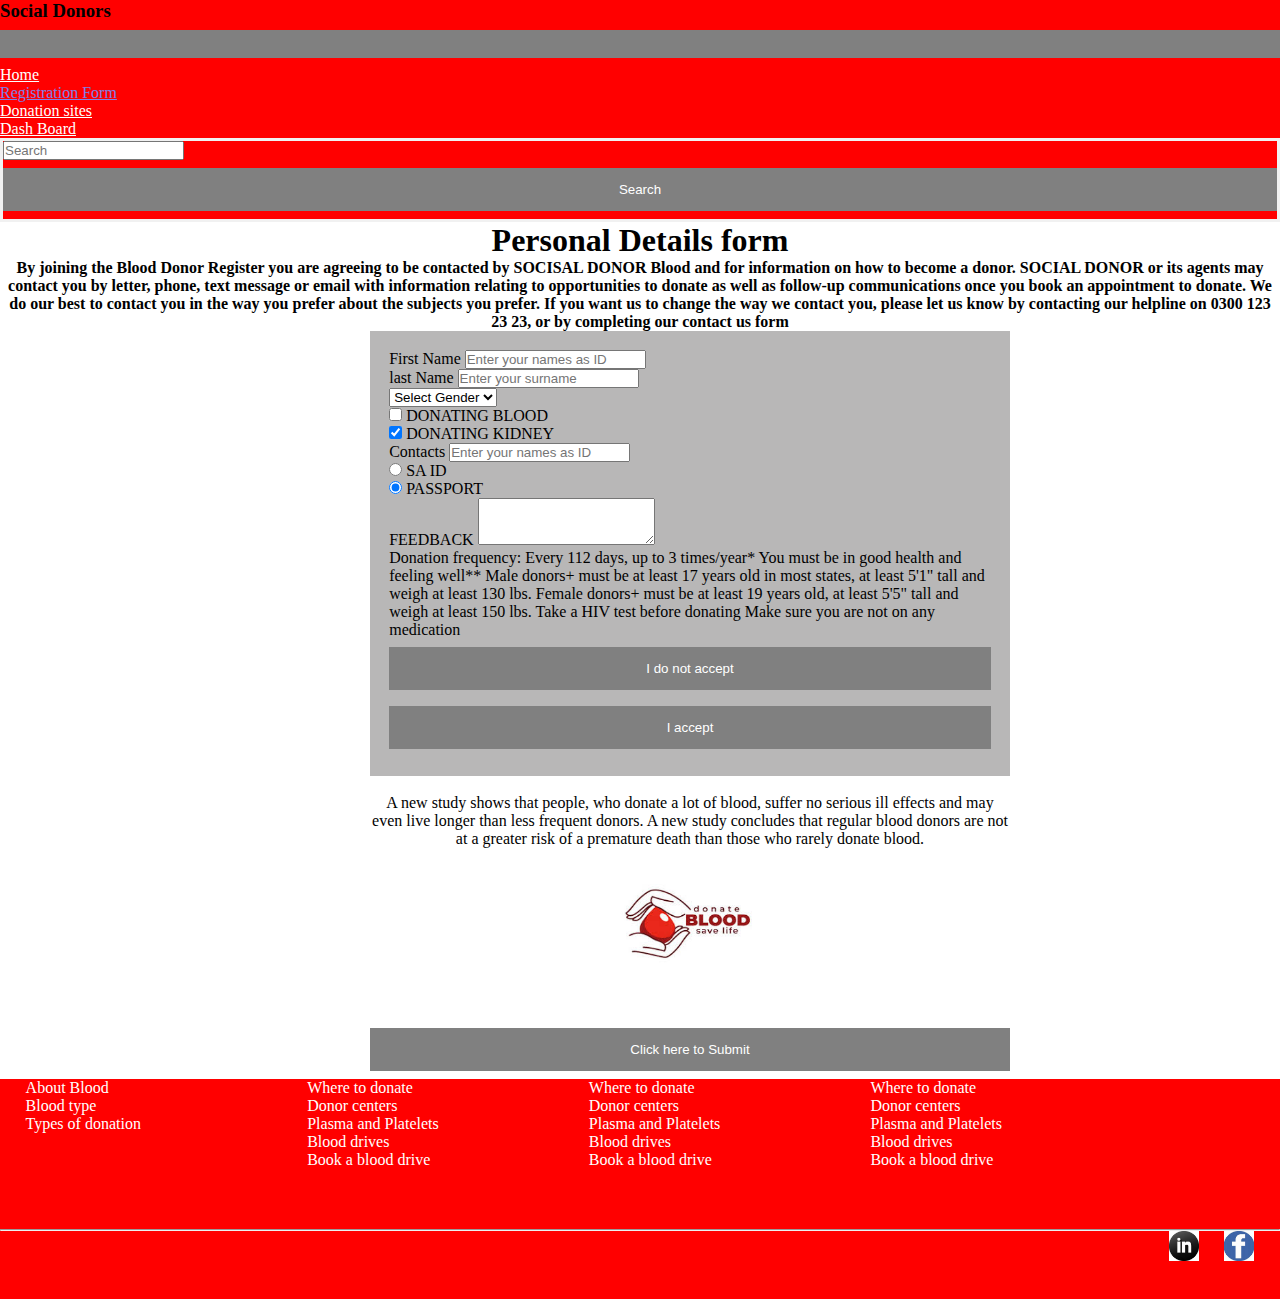
<file: Kgaogelo Mamabolo Mockup 3/page 2.html>
<!DOCTYPE html>
		<html lang="en">
		<head>
		<title>Form</title>
		<!-- Required meta tags -->
		<meta charset="UTF-8">
		<meta http-equiv="X-UA-Compatible" content="IE=edge">
		<meta name="description" content="">
		<meta name="author" content="">
		<meta name="viewport" content="width=device-width, initial-scale=1, shrink-to-fit=no">
		
		<!-- Bootstrap CSS -->
		<link href="https://cdn.jsdelivr.net/npm/bootstrap@5.0.2/dist/css/bootstrap.min.css" rel="stylesheet" integrity="sha384-EVSTQN3/azprG1Anm3QDgpJLIm9Nao0Yz1ztcQTwFspd3yD65VohhpuuCOmLASjC" crossorigin="anonymous">
	
		<link rel="stylesheet" href="css/style.css">
		<link rel="icon" href="images/blood heart.png">	

		</head>
		<body>
		<!-- My navbar-->
		<nav class="navbar navbar-expand-lg">
			<div class="container-fluid">
			  <h3>Social Donors</h3>
			  <button class="navbar-toggler" type="button" data-bs-toggle="collapse" data-bs-target="#navbarSupportedContent" aria-controls="navbarSupportedContent" aria-expanded="false" aria-label="Toggle navigation">
				<span class="navbar-toggler-icon"></span>
			  </button>
			  <div class="collapse navbar-collapse" id="navbarSupportedContent">
				<ul class="navbar-nav me-auto mb-2 mb-lg-0">
				  <li class="nav-item">
					<a class="nav-link active"  aria-current="page" href="index.html">Home</a>
				  </li>
				  <li class="nav-item">
					<a class="nav-link" id="TabActive" href="page2.html">Registration Form</a>
				  </li>
				  <li class="nav-item">
					<a class="nav-link" href="index.html#sites">Donation sites</a>
				  </li>
				  				  <li class="nav-item">
					<a class="nav-link" href="Dashboard/index.html">Dash Board</a>
				  </li>
				  
				</ul>
				<form class="d-flex">
				  <input class="form-control me-2" type="search" placeholder="Search" aria-label="Search">
				  <button class="btn btn-outline-success" type="submit">Search</button>
				</form>
			  </div>
			</div>
		  </nav>

<center>
	<h1>Personal Details form</h1>
	<h4>By joining the Blood Donor Register you are agreeing to be contacted by SOCISAL DONOR Blood and for information on how to become a donor.
		SOCIAL DONOR or its agents may contact you by letter, phone, text message or email with information relating to opportunities to donate as well as follow-up communications once you book an appointment to donate.
		We do our best to contact you in the way you prefer about the subjects you prefer. If you want us to change the way we contact you, please let us know by contacting our helpline on 0300 123 23 23, or by completing our contact us form 
		</h4>

	<div class="PDForm">
		<div class="PDForm1">
	<div class="mb-3">
	  <label for="exampleFormControlInput1" class="form-label">First Name</label>
	  <input type="fname" class="form-control" id="exampleFormControlInput1" placeholder="Enter your names as ID">
	</div>
	<div class="mb-3">
	  <label for="exampleFormControlInput1" class="form-label">last Name</label>
	  <input type="lname" class="form-control" id="exampleFormControlInput1" placeholder="Enter your surname">
	</div>
	<div class="mb-3">
	<select class="form-select" aria-label="Default select example">
	  <option selected>Select Gender</option>
	  <option value="male">Male</option>
	  <option value="female">Female</option>
	</select>
	</div>
	<div class="mb-3">
	<div class="form-check">
  <input class="form-check-input" type="checkbox" value="" id="flexCheckDefault">
  <label class="form-check-label" for="flexCheckDefault">
    DONATING BLOOD
  </label>
</div>
<div class="form-check">
  <input class="form-check-input" type="checkbox" value="" id="flexCheckChecked" checked>
  <label class="form-check-label" for="flexCheckChecked">
    DONATING KIDNEY
  </label>
</div>
	</div>
	<div class="mb-3">
	  <label for="exampleFormControlInput1" class="form-label">Contacts</label>
	  <input type="contacts" class="form-control" id="exampleFormControlInput1" placeholder="Enter your names as ID">
	</div>
	<div class="mb-3">
	<div class="form-check">
  <input class="form-check-input" type="radio" name="flexRadioDefault" id="flexRadioDefault1">
  <label class="form-check-label" for="flexRadioDefault1">
    SA ID
  </label>
</div>
<div class="form-check">
  <input class="form-check-input" type="radio" name="flexRadioDefault" id="flexRadioDefault2" checked>
  <label class="form-check-label" for="flexRadioDefault2">
    PASSPORT
  </label>
</div>
	</div>
	
	<div class="mb-3">
	  <label for="exampleFormControlTextarea1" class="form-label">FEEDBACK</label>
	  <textarea class="form-control" id="exampleFormControlTextarea1" rows="3"></textarea>
	</div>
	<p><o>Donation frequency: Every 112 days, up to 3 times/year*</o>
		You must be in good health and feeling well**
		Male donors+ must be at least 17 years old in most states, at least 5'1" tall and weigh at least 130 lbs.
		Female donors+ must be at least 19 years old, at least 5'5" tall and weigh at least 150 lbs.
		Take a HIV test before donating
		Make sure you are not on any medication
		</p>
	<div class="mb-3">
	  <div class="col-12">
    <button type="submit" class="btn btn-primary">I do not accept</button>
	<button type="submit" class="btn btn-primary">I accept</button>
  </div></div>
  </div>

  <p align="center"><br>A new study shows that people, who donate a lot of blood, suffer no serious ill effects and may even live longer than less frequent donors. A new study concludes that regular blood donors are not at a greater risk of a premature death than those who rarely donate blood.<br>
	<center><img src="images/submit button.png" width="150px" height="150px" ></center>
  </p><br>
  
  <div class="mb-3">
	<div class="col-12">
		<a href="userlogin.html"><center><button type="submit" class="btn btn-primary">Click here to Submit</button></center></a>
</div></div>
	</div>
</center>
		

<div class="footerBottom">
	<div class="max002">
	  <p>About Blood<br>Blood type<br>Types of donation</p>
	</div>
  
	<div class="max002">
	  <p>Where to donate<br>Donor centers<br>Plasma and Platelets<br>Blood drives<br>Book a blood drive</p>
	</div>
  
	<div class="max002">
	  <p>Where to donate<br>Donor centers<br>Plasma and Platelets<br>Blood drives<br>Book a blood drive</p>
	</div>
  
	<div class="max002">
	  <i<p>Where to donate<br>Donor centers<br>Plasma and Platelets<br>Blood drives<br>Book a blood drive</p>
	</div>
  </div>
  
  <div class="footerBottom1">
	<hr>
	<img class="footerIcons" src="images/facebook.jfif" width="30px" height="30px">
	<img class="footerIcons" src="images/download (1).jfif" width="30px" height="30px">
  </div>

</body>
</html>
</file>
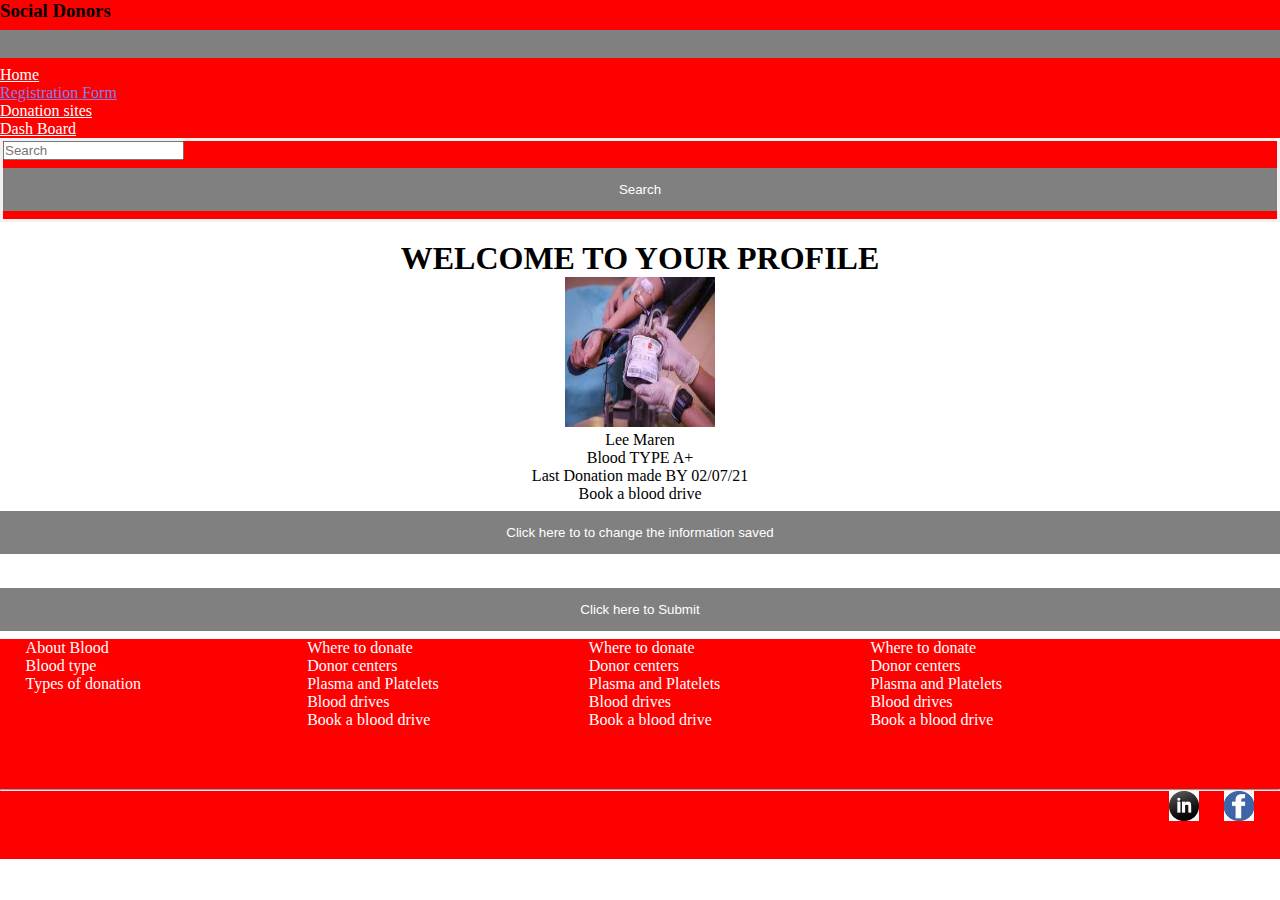
<file: Kgaogelo Mamabolo Mockup 3/profile.html>
<!DOCTYPE html>
		<html lang="en">
		<head>
		<title>Form</title>
		<!-- Required meta tags -->
		<meta charset="UTF-8">
		<meta http-equiv="X-UA-Compatible" content="IE=edge">
		<meta name="description" content="">
		<meta name="author" content="">
		<meta name="viewport" content="width=device-width, initial-scale=1, shrink-to-fit=no">
		
		<!-- Bootstrap CSS -->
		<link href="https://cdn.jsdelivr.net/npm/bootstrap@5.0.2/dist/css/bootstrap.min.css" rel="stylesheet" integrity="sha384-EVSTQN3/azprG1Anm3QDgpJLIm9Nao0Yz1ztcQTwFspd3yD65VohhpuuCOmLASjC" crossorigin="anonymous">
	
		<link rel="stylesheet" href="css/style.css">
		<link rel="icon" href="images/blood heart.png">	

		</head>
		<body>
		<!-- My navbar-->
		<nav class="navbar navbar-expand-lg">
			<div class="container-fluid">
			  <h3>Social Donors</h3>
			  <button class="navbar-toggler" type="button" data-bs-toggle="collapse" data-bs-target="#navbarSupportedContent" aria-controls="navbarSupportedContent" aria-expanded="false" aria-label="Toggle navigation">
				<span class="navbar-toggler-icon"></span>
			  </button>
			  <div class="collapse navbar-collapse" id="navbarSupportedContent">
				<ul class="navbar-nav me-auto mb-2 mb-lg-0">
				  <li class="nav-item">
					<a class="nav-link active"  aria-current="page" href="index.html">Home</a>
				  </li>
				  <li class="nav-item">
					<a class="nav-link" id="TabActive" href="page2.html">Registration Form</a>
				  </li>
				  <li class="nav-item">
					<a class="nav-link" href="index.html#sites">Donation sites</a>
				  </li>
				  				  <li class="nav-item">
					<a class="nav-link" href="Dashboard/index.html">Dash Board</a>
				  </li>
				  
				</ul>
				<form class="d-flex">
				  <input class="form-control me-2" type="search" placeholder="Search" aria-label="Search">
				  <button class="btn btn-outline-success" type="submit">Search</button>
				</form>
			  </div>
			</div>
		  </nav>

<center>
    <br>
	<h1>WELCOME TO YOUR PROFILE</h1>
	

  
	<center><img src="images/person 1.jpg" width="150px" height="150px" >
    <p>Lee Maren<br>Blood TYPE A+<br>Last Donation made BY 02/07/21<br>Book a blood drive</p>
    </center>

    <div class="col-4">
		<a href=""><center><button type="submit" class="btn btn-primary">Click here to to change the information saved</button></center></a>
</div></div>

  </p><br>
  
  <div class="mb-3">
	<div class="col-4">
		<a href="index.html"><center><button type="submit" class="btn btn-primary">Click here to Submit</button></center></a>
</div></div>
	</div>
</center>
		

<div class="footerBottom">
	<div class="max002">
	  <p>About Blood<br>Blood type<br>Types of donation</p>
	</div>
  
	<div class="max002">
	  <p>Where to donate<br>Donor centers<br>Plasma and Platelets<br>Blood drives<br>Book a blood drive</p>
	</div>
  
	<div class="max002">
	  <p>Where to donate<br>Donor centers<br>Plasma and Platelets<br>Blood drives<br>Book a blood drive</p>
	</div>
  
	<div class="max002">
	  <i<p>Where to donate<br>Donor centers<br>Plasma and Platelets<br>Blood drives<br>Book a blood drive</p>
	</div>
  </div>
  
  <div class="footerBottom1">
	<hr>
	<img class="footerIcons" src="images/facebook.jfif" width="30px" height="30px">
	<img class="footerIcons" src="images/download (1).jfif" width="30px" height="30px">
  </div>

</body>
</html>
</file>
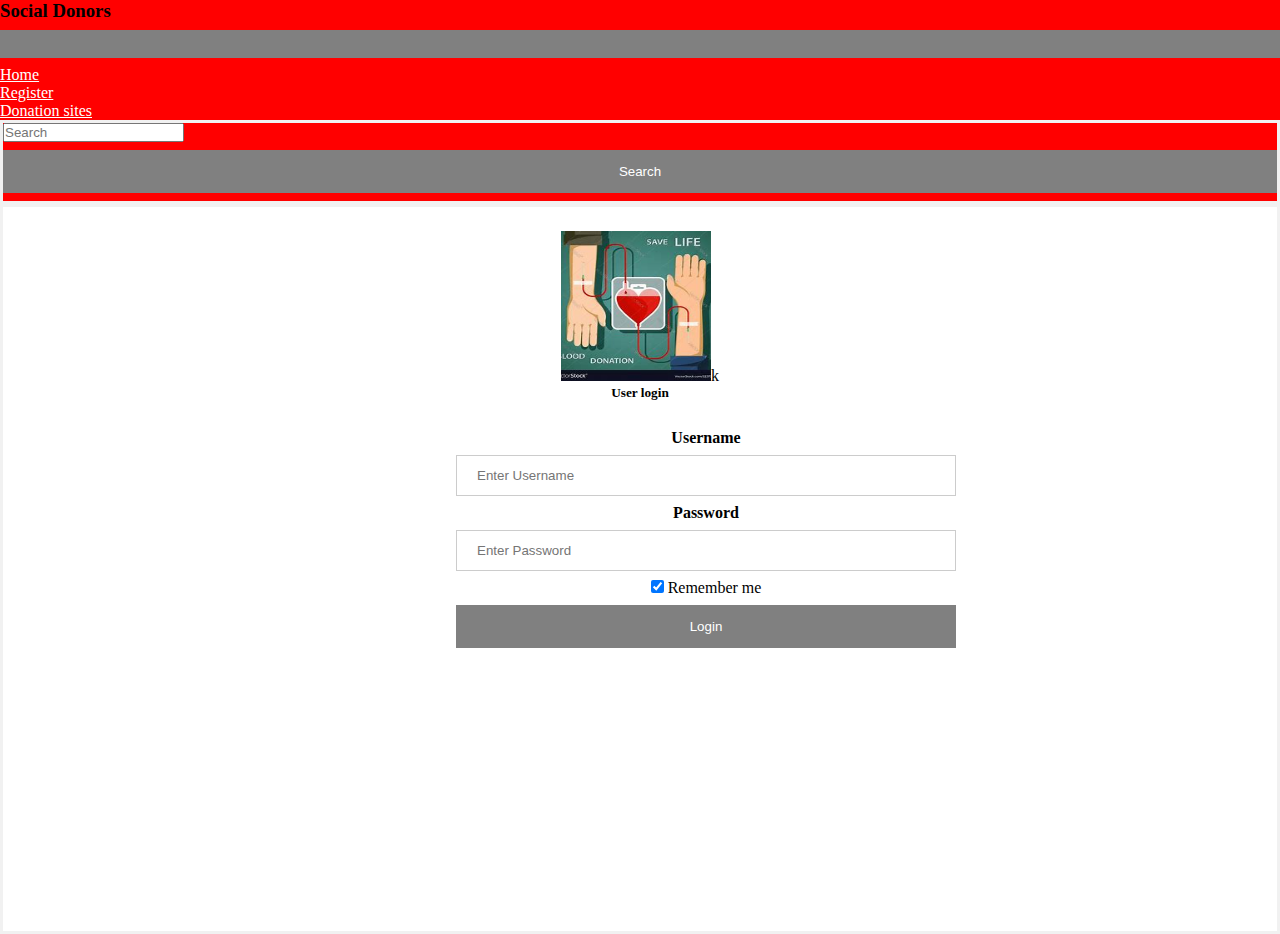
<file: Kgaogelo Mamabolo Mockup 3/userlogin.html>
<!DOCTYPE html>
		<html lang="en">
		<head>
		<title>Page 1</title>
		<!-- Required meta tags -->
		<meta charset="UTF-8">
		<meta http-equiv="X-UA-Compatible" content="IE=edge">
		<meta name="description" content="">
		<meta name="author" content="">
		<meta name="viewport" content="width=device-width, initial-scale=1, shrink-to-fit=no">
		
		<!-- Bootstrap CSS -->
		<link href="https://cdn.jsdelivr.net/npm/bootstrap@5.0.2/dist/css/bootstrap.min.css" rel="stylesheet" integrity="sha384-EVSTQN3/azprG1Anm3QDgpJLIm9Nao0Yz1ztcQTwFspd3yD65VohhpuuCOmLASjC" crossorigin="anonymous">
	
		<link rel="stylesheet" href="css/style.css">
		<link rel="icon" href="images/blood heart.png">	

		</head>
		<body>
		<!-- My navbar-->
		
		<nav class="navbar navbar-expand-lg">
			<div class="container-fluid">
			  <h3>Social Donors</h3>
			  <button class="navbar-toggler" type="button" data-bs-toggle="collapse" data-bs-target="#navbarSupportedContent" aria-controls="navbarSupportedContent" aria-expanded="false" aria-label="Toggle navigation">
				<span class="navbar-toggler-icon"></span>
			  </button>
			  <div class="collapse navbar-collapse" id="navbarSupportedContent">
				<ul class="navbar-nav me-auto mb-2 mb-lg-0">
				  <li class="nav-item">
					<a class="nav-link active" aria-current="page" href="index.html">Home</a>
				  </li>
				  
          <li class="nav-item">
            <a class="nav-link" href="page 2.html#reg">Register</a>
            </li>
				  <li class="nav-item">
					<a class="nav-link" href="index.html#sites">Donation sites</a>
				  </li> 
				</ul>

				<form class="d-flex">
				  <input class="form-control me-2" type="search" placeholder="Search" aria-label="Search">
				  <button class="btn btn-outline-success" type="submit">Search</button>
				</form>
			  </div>
			</div>
		  </nav>
          <form action="../Kgaogelo Mamabolo Mockup 3/profile.html" method="post">

            <center>
            <div class="maincontainer">
            <div class="imgcontainer">
              <img src="images/volunteer.jpg" alt="Avatar" class="avatar">k
              <h5>User login</h5>
            </div>
          
            <div class="container">
              <label for="uname"><b>Username</b></label>
              <input type="text" placeholder="Enter Username" name="uname" required>
          
              <label for="psw"><b>Password</b></label>
              <input type="password" placeholder="Enter Password" name="psw" required>
          
              <label>
                <input type="checkbox" checked="checked" name="remember"> Remember me
              </label>

              <a href="../Kgaogelo Mamabolo Mockup 3/profile.html"><button type="submit">Login</button></a>
              <label>
            </div>
        </div>
          </form>
</body>
</html>
</file>
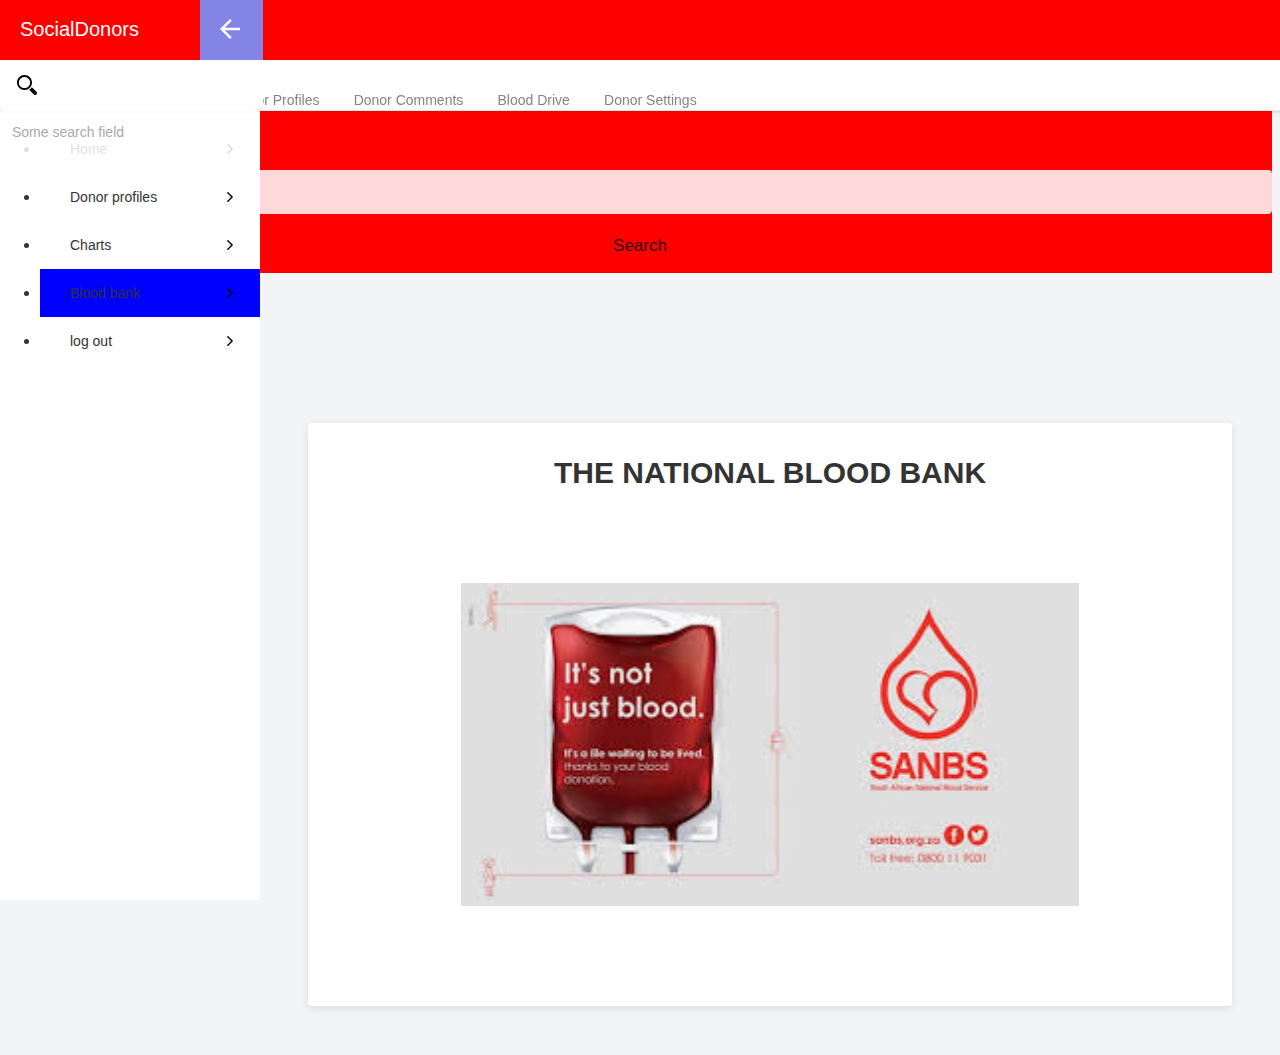
<file: Kgaogelo Mamabolo Mockup 3/Dashboard/bank.html>
<!DOCTYPE html>
		<html lang="en">
		<head>
		<title>Page 1</title>
		<!-- Required meta tags -->
		<meta charset="UTF-8">
		<meta http-equiv="X-UA-Compatible" content="IE=edge">
		<meta name="description" content="">
		<meta name="author" content="">
		<meta name="viewport" content="width=device-width, initial-scale=1, shrink-to-fit=no">
		
		<!-- Bootstrap CSS -->
		<link href="https://cdn.jsdelivr.net/npm/bootstrap@5.0.2/dist/css/bootstrap.min.css" rel="stylesheet" integrity="sha384-EVSTQN3/azprG1Anm3QDgpJLIm9Nao0Yz1ztcQTwFspd3yD65VohhpuuCOmLASjC" crossorigin="anonymous">
	
		<link rel="stylesheet" href="css/style 2.css">
		<link rel="icon" href="images/blood heart.png">	

		</head>
		<body>
		<!-- My navbar-->
		
		<nav class="navbar navbar-expand-lg">
			<div class="container-fluid">
			  <h3>Social Donors</h3>
			  <button class="navbar-toggler" type="button" data-bs-toggle="collapse" data-bs-target="#navbarSupportedContent" aria-controls="navbarSupportedContent" aria-expanded="false" aria-label="Toggle navigation">
				<span class="navbar-toggler-icon"></span>
			  </button>
			  <div class="collapse navbar-collapse" id="navbarSupportedContent">
				<ul class="navbar-nav me-auto mb-2 mb-lg-0">
				  <li class="nav-item">
					<a class="nav-link active" id="TabActive" aria-current="page" href="index.html">Home</a>
				  </li>
				  
				  <li class="nav-item">
					<a class="nav-link" href="index.html#sites">Donation sites</a>
				  </li> 
                  <li class="nav-item">
					<a class="nav-link" href="index.html#sites">Donation sites</a>
				  </li> 
				</ul>

				<form class="d-flex">
				  <input class="form-control me-2" type="search" placeholder="Search" aria-label="Search">
				  <button class="btn btn-outline-success" type="submit">Search</button>
				</form>
			  </div>
			</div>
		  </nav>

    </ul>
  
  </div>
</div>
</nav>
  
<div id="hit-menu" class="col-xs-hide col-sm-hide"></div>
  <div class="menu-mobile-background "></div>
  <div id="header">
      <div class="header-inner">
          <div class="header-topo">
              <button class="button-menu-mobile ">
                  <div class="box-stripes">
                      <span class="stripe-top"></span>
                      <span class="stripe-middle"></span>
                      <span class="stripe-bottom"></span>
                  </div>
              </button>
              <span class="header-nomeEmpresa header-nomeEmpresa_mobile col-xs-show col-sm-show">Dashboard</span>
              <a href="#" class="brand-icon "></a>
          </div>
          <div class="header-menu">
              <div class="menu-modulos">
                  <ul class="menu-modulosWrapper ">
                      <li class="menu-modulosBt">
                          <a href="index.html" class="menu-modulosBt-mainBt">Home</a>
  
                          <em class="menu-modulosFeed"></em>
                      </li>
                      <li class="menu-modulosBt">
                          <a href="#" class="menu-modulosBt-mainBt">Donor Alert</a>
                          <em class="menu-modulosFeed"></em>
                      </li>
                      <li class="menu-modulosBt">
                          <a href="#" class="menu-modulosBt-mainBt">Donor Profiles</a>
                          <em class="menu-modulosFeed"></em>
                      </li>
                      <li class="menu-modulosBt">
                          <a href="#" class="menu-modulosBt-mainBt">Donor Comments</a>
                          <em class="menu-modulosFeed"></em>
                      </li>
          <li class="menu-modulosBt">
                          <a href="#" class="menu-modulosBt-mainBt">Blood Drive</a>
                          <em class="menu-modulosFeed"></em>
                      </li>
          <li class="menu-modulosBt">
                          <a href="#" class="menu-modulosBt-mainBt">Donor Settings</a>
                          <em class="menu-modulosFeed"></em>
                      </li>
                  
                  </ul>
              </div>

              <div class="clear"></div>
          </div>
      </div>
  </div>
  <div id="menu" class="">
      <div class="menu-header">
          <span class="shape-remove-shadow_green"></span>
          <span class="shape-remove-shadow_white"></span>
          <div class="header-topo">
              <div class="header-controlMenu  col-sm-hide col-xs-hide">
                  <span class="header-nomeEmpresa">SocialDonors</span>
                  <button class="header-controlMenuButton">
                    <svg xmlns="http://www.w3.org/2000/svg" xmlns:xlink="http://www.w3.org/1999/xlink" version="1.1" x="0px" y="0px" width="20px" height="20px" viewBox="0 0 408 408" style="enable-background:new 0 0 408 408;" xml:space="preserve" class="detail convertSvgInline replaced-svg" data-id="61022" data-kw="go10">
<g>
<g id="arrow-back">
  <path d="M408,178.5H96.9L239.7,35.7L204,0L0,204l204,204l35.7-35.7L96.9,229.5H408V178.5z"></path>
</g>
</g>

</svg>
                  </button>
                  <div class="clear"></div>
              </div>
          </div>
          <div class="header-menu">
              <div class="header-search ">
                  <svg xmlns="http://www.w3.org/2000/svg" xmlns:xlink="http://www.w3.org/1999/xlink" version="1.1" id="imgView" x="0px" y="0px" width="20px" height="20px" viewBox="0 0 485.213 485.213" style="enable-background:new 0 0 485.213 485.213;" xml:space="preserve" class="spt" data-id="34097" data-kw="magnifier12">
<g>
<g>
  <path d="M363.909,181.955C363.909,81.473,282.44,0,181.956,0C81.474,0,0.001,81.473,0.001,181.955s81.473,181.951,181.955,181.951    C282.44,363.906,363.909,282.437,363.909,181.955z M181.956,318.416c-75.252,0-136.465-61.208-136.465-136.46    c0-75.252,61.213-136.465,136.465-136.465c75.25,0,136.468,61.213,136.468,136.465    C318.424,257.208,257.206,318.416,181.956,318.416z"></path>
  <path d="M471.882,407.567L360.567,296.243c-16.586,25.795-38.536,47.734-64.331,64.321l111.324,111.324    c17.772,17.768,46.587,17.768,64.321,0C489.654,454.149,489.654,425.334,471.882,407.567z"></path>
</g>
</g>

</svg>
                  <input type="text" value="Some search field" /></p>
                  <div class="clear"></div>
              </div>
          </div>
      </div>
      <div class="menu-box">
          <div class="menu-wrapper-inner">
              <div class="menu-wrapper">
                  <div class="menu-slider">
                      <div class="menu">
                          <ul >
                              <li>
                                  <div class="menu-item"><a href="index.html" class="menu-anchor" data-menu="1">Home</a>
                                    <svg class="spt" xmlns="http://www.w3.org/2000/svg" xmlns:xlink="http://www.w3.org/1999/xlink" version="1.1" x="0px" y="0px" width="10px" height="10px" viewBox="0 0 451.846 451.847" style="enable-background:new 0 0 451.846 451.847;" xml:space="preserve">
<g>
<path d="M345.441,248.292L151.154,442.573c-12.359,12.365-32.397,12.365-44.75,0c-12.354-12.354-12.354-32.391,0-44.744   L278.318,225.92L106.409,54.017c-12.354-12.359-12.354-32.394,0-44.748c12.354-12.359,32.391-12.359,44.75,0l194.287,194.284   c6.177,6.18,9.262,14.271,9.262,22.366C354.708,234.018,351.617,242.115,345.441,248.292z"></path>
</g>

     
</svg>
                                </div>
                              </li>
                              <li>
                                  <div class="menu-item"><a href="profiles.html" class="menu-anchor" data-menu="2">Donor profiles</a>
                                    <svg class="spt" xmlns="http://www.w3.org/2000/svg" xmlns:xlink="http://www.w3.org/1999/xlink" version="1.1" x="0px" y="0px" width="10px" height="10px" viewBox="0 0 451.846 451.847" style="enable-background:new 0 0 451.846 451.847;" xml:space="preserve">
<g>
<path d="M345.441,248.292L151.154,442.573c-12.359,12.365-32.397,12.365-44.75,0c-12.354-12.354-12.354-32.391,0-44.744   L278.318,225.92L106.409,54.017c-12.354-12.359-12.354-32.394,0-44.748c12.354-12.359,32.391-12.359,44.75,0l194.287,194.284   c6.177,6.18,9.262,14.271,9.262,22.366C354.708,234.018,351.617,242.115,345.441,248.292z"></path>
</g>

</svg>
                                </div>
                              </li>
                              
                              <li>
                                  <div class="menu-item"><a href="charts.html" class="menu-anchor"  data-menu="4">Charts</a>
                                <svg class="spt" xmlns="http://www.w3.org/2000/svg" xmlns:xlink="http://www.w3.org/1999/xlink" version="1.1" x="0px" y="0px" width="10px" height="10px" viewBox="0 0 451.846 451.847" style="enable-background:new 0 0 451.846 451.847;" xml:space="preserve">
<g>
<path d="M345.441,248.292L151.154,442.573c-12.359,12.365-32.397,12.365-44.75,0c-12.354-12.354-12.354-32.391,0-44.744   L278.318,225.92L106.409,54.017c-12.354-12.359-12.354-32.394,0-44.748c12.354-12.359,32.391-12.359,44.75,0l194.287,194.284   c6.177,6.18,9.262,14.271,9.262,22.366C354.708,234.018,351.617,242.115,345.441,248.292z"></path>
</g>

</svg>
</div>
                        </li>
                            
   <li>
       <div class="menu-item"><a href="bank.html" class="menu-anchor" id="TabActive" aria-current="page" data-menu="6">Blood bank</a>
   <svg class="spt" xmlns="http://www.w3.org/2000/svg" xmlns:xlink="http://www.w3.org/1999/xlink" version="1.1" x="0px" y="0px" width="10px" height="10px" viewBox="0 0 451.846 451.847" style="enable-background:new 0 0 451.846 451.847;" xml:space="preserve">
<g>
<path d="M345.441,248.292L151.154,442.573c-12.359,12.365-32.397,12.365-44.75,0c-12.354-12.354-12.354-32.391,0-44.744   L278.318,225.92L106.409,54.017c-12.354-12.359-12.354-32.394,0-44.748c12.354-12.359,32.391-12.359,44.75,0l194.287,194.284   c6.177,6.18,9.262,14.271,9.262,22.366C354.708,234.018,351.617,242.115,345.441,248.292z"></path>
</g>


</svg>

<li>
  <div class="menu-item"><a href="log out.html" class="menu-anchor" data-menu="1">log out</a>
    <svg class="spt" xmlns="http://www.w3.org/2000/svg" xmlns:xlink="http://www.w3.org/1999/xlink" version="1.1" x="0px" y="0px" width="10px" height="10px" viewBox="0 0 451.846 451.847" style="enable-background:new 0 0 451.846 451.847;" xml:space="preserve">
<g>
<path d="M345.441,248.292L151.154,442.573c-12.359,12.365-32.397,12.365-44.75,0c-12.354-12.354-12.354-32.391,0-44.744   L278.318,225.92L106.409,54.017c-12.354-12.359-12.354-32.394,0-44.748c12.354-12.359,32.391-12.359,44.75,0l194.287,194.284   c6.177,6.18,9.262,14.271,9.262,22.366C354.708,234.018,351.617,242.115,345.441,248.292z"></path>
</g>


</svg>
</div>
</li>
                                </div>
                              </li>
                          </ul>
                      </div>
                      <div class="submenu menu" data-menu="1">
                          <div class="submenu-back">
                              <div class="menu-item">
                                <svg xmlns="http://www.w3.org/2000/svg" xmlns:xlink="http://www.w3.org/1999/xlink" version="1.1"  x="0px" y="0px" width="10px" height="10px" viewBox="0 0 451.847 451.847" style="enable-background:new 0 0 451.847 451.847;" xml:space="preserve" class="spt">
<g>
<path d="M97.141,225.92c0-8.095,3.091-16.192,9.259-22.366L300.689,9.27c12.359-12.359,32.397-12.359,44.751,0   c12.354,12.354,12.354,32.388,0,44.748L173.525,225.92l171.903,171.909c12.354,12.354,12.354,32.391,0,44.744   c-12.354,12.365-32.386,12.365-44.745,0l-194.29-194.281C100.226,242.115,97.141,234.018,97.141,225.92z"></path>
</g>

</svg>
                                <a href="#" class="menu-back">BACK</a></div>
                          </div>
                          <ul>
                              <li>
                                  <div class="menu-item"><a href="#" class="menu-anchor" data-menu="5">Subitem</a>
                                <svg class="spt" xmlns="http://www.w3.org/2000/svg" xmlns:xlink="http://www.w3.org/1999/xlink" version="1.1" x="0px" y="0px" width="10px" height="10px" viewBox="0 0 451.846 451.847" style="enable-background:new 0 0 451.846 451.847;" xml:space="preserve">
<g>
<path d="M345.441,248.292L151.154,442.573c-12.359,12.365-32.397,12.365-44.75,0c-12.354-12.354-12.354-32.391,0-44.744   L278.318,225.92L106.409,54.017c-12.354-12.359-12.354-32.394,0-44.748c12.354-12.359,32.391-12.359,44.75,0l194.287,194.284   c6.177,6.18,9.262,14.271,9.262,22.366C354.708,234.018,351.617,242.115,345.441,248.292z"></path>
</g>


</svg>
                                </div>
                              </li>
                              <li>
                                  <div class="menu-item"><a href="#">Subitem</a></div>
                              </li>
                              <li>
                                  <div class="menu-item"><a href="#">Subitem</a></div>
                              </li>
                          </ul>
                      </div>
                      <div class="submenu menu" data-menu="2">
                          <div class="submenu-back">
                              <div class="menu-item">
                                <svg xmlns="http://www.w3.org/2000/svg" xmlns:xlink="http://www.w3.org/1999/xlink" version="1.1"  x="0px" y="0px" width="10px" height="10px" viewBox="0 0 451.847 451.847" style="enable-background:new 0 0 451.847 451.847;" xml:space="preserve" class="spt">
<g>
<path d="M97.141,225.92c0-8.095,3.091-16.192,9.259-22.366L300.689,9.27c12.359-12.359,32.397-12.359,44.751,0   c12.354,12.354,12.354,32.388,0,44.748L173.525,225.92l171.903,171.909c12.354,12.354,12.354,32.391,0,44.744   c-12.354,12.365-32.386,12.365-44.745,0l-194.29-194.281C100.226,242.115,97.141,234.018,97.141,225.92z"></path>
</g>



</svg>
                                <a href="#" class="menu-back">BACK</a></div>
                          </div>
                          <ul>
                              <li>
                                  <div class="menu-item"><a href="#">Subitem</a></div>
                              </li>
                              <li>
                                  <div class="menu-item"><a href="#">Subitem</a></div>
                              </li>
                              <li>
                                  <div class="menu-item"><a href="#">Subitem</a></div>
                              </li>
                          </ul>
                      </div>
                      <div class="submenu menu" data-menu="3">
                          <div class="submenu-back">
                              <div class="menu-item">
                                <svg xmlns="http://www.w3.org/2000/svg" xmlns:xlink="http://www.w3.org/1999/xlink" version="1.1"  x="0px" y="0px" width="10px" height="10px" viewBox="0 0 451.847 451.847" style="enable-background:new 0 0 451.847 451.847;" xml:space="preserve" class="spt">
<g>
<path d="M97.141,225.92c0-8.095,3.091-16.192,9.259-22.366L300.689,9.27c12.359-12.359,32.397-12.359,44.751,0   c12.354,12.354,12.354,32.388,0,44.748L173.525,225.92l171.903,171.909c12.354,12.354,12.354,32.391,0,44.744   c-12.354,12.365-32.386,12.365-44.745,0l-194.29-194.281C100.226,242.115,97.141,234.018,97.141,225.92z"></path>
</g>

</svg>
                                <a href="#" class="menu-back">BACK</a></div>
                          </div>
                          <ul>
                              <li>
                                  <div class="menu-item"><a href="#" >Subitem</a></div>
                              </li>
                              <li>
                                  <div class="menu-item"><a href="#">Subitem</a></div>
                              </li>
                              <li>
                                  <div class="menu-item"><a href="#">Subitem</a></div>
                              </li>
                          </ul>
                      </div>
                      <div class="submenu menu" data-menu="4">
                          <div class="submenu-back">
                              <div class="menu-item">
                                <svg xmlns="http://www.w3.org/2000/svg" xmlns:xlink="http://www.w3.org/1999/xlink" version="1.1"  x="0px" y="0px" width="10px" height="10px" viewBox="0 0 451.847 451.847" style="enable-background:new 0 0 451.847 451.847;" xml:space="preserve" class="spt">
<g>
<path d="M97.141,225.92c0-8.095,3.091-16.192,9.259-22.366L300.689,9.27c12.359-12.359,32.397-12.359,44.751,0   c12.354,12.354,12.354,32.388,0,44.748L173.525,225.92l171.903,171.909c12.354,12.354,12.354,32.391,0,44.744   c-12.354,12.365-32.386,12.365-44.745,0l-194.29-194.281C100.226,242.115,97.141,234.018,97.141,225.92z"></path>
</g>

</svg>
                                <a href="#" class="menu-back">BACK</a></div>
                          </div>
                          <ul>
                              <li>
                                  <div class="menu-item"><a href="#">Subitem</a></div>
                              </li>
                              <li>
                                  <div class="menu-item"><a href="#">Subitem</a></div>
                              </li>
                              <li>
                                  <div class="menu-item"><a href="#">Subitem</a></div>
                              </li>
                          </ul>
                      </div>
                      <div class="submenu menu" data-menu="5">
                          <div class="submenu-back">
                              <div class="menu-item">
                                <svg xmlns="http://www.w3.org/2000/svg" xmlns:xlink="http://www.w3.org/1999/xlink" version="1.1"  x="0px" y="0px" width="10px" height="10px" viewBox="0 0 451.847 451.847" style="enable-background:new 0 0 451.847 451.847;" xml:space="preserve" class="spt">
<g>
<path d="M97.141,225.92c0-8.095,3.091-16.192,9.259-22.366L300.689,9.27c12.359-12.359,32.397-12.359,44.751,0   c12.354,12.354,12.354,32.388,0,44.748L173.525,225.92l171.903,171.909c12.354,12.354,12.354,32.391,0,44.744   c-12.354,12.365-32.386,12.365-44.745,0l-194.29-194.281C100.226,242.115,97.141,234.018,97.141,225.92z"></path>
</g>

</svg>
                                <a href="#" class="menu-back">BACK</a></div>
                          </div>
                          <ul>
                              <li>
                                  <div class="menu-item"><a href="#">Subitem</a></div>
                              </li>
                              <li>
                                  <div class="menu-item"><a href="#">Subitem</a></div>
                              </li>
                              <li>
                                  <div class="menu-item"><a href="#">Subitem</a></div>
                              </li>
                          </ul>
                      </div>
                      <div class="clear"></div>
                  </div>
              </div>
          </div>
      </div>
  </div>
  <div id="conteudo">
      <div class="conteudo-inner">
          <div class="conteudo-wrapper">
              <div class="conteudo-box">
                  <div class="conteudo-boxInner">
         <center> <h1>THE NATIONAL BLOOD BANK</h1> </center>
                      <br><br><br><br>
<div class="ten">
    <center><img src="../Dashboard/images/bloody.jpg" width="70%" height="50%"></center> 			
</div>
<script>
//Resize browser width to see what happens
//----------------------------------------------------------
var MAX_WIDTH = 1000;
var MENU_CLASS = "menu-hide";
var menu_width;
var statusHitMenu = false;
var not_loaded = false;
var statusMenu = "open";//checa se o menu está aberto ou não
var CLASS_MENU_RETRAIDO = "menu-retraido";
//----------------------------------------------------------
jQuery(document).ready(
function ()
{
  initMenu();
  $(window).resize(resizeWindow);
  resizeWindow();

  //----------------------------
  $(".button-actions").click(function(){
      if($(this).hasClass('active'))
      {
          $(".boxWrapperActions-wrapper").removeClass('active');
          $(".boxWrapperActions-wrapper").stop(true,true).slideUp(300);
          $(".button-actions").removeClass('active');
      }
      else
      {
          $(".boxWrapperActions-wrapper").addClass('active');
          $(".boxWrapperActions-wrapper").stop(true,true).slideDown(300);
          $(".button-actions").addClass('active');
      }

      return false;
  });

  $("#bt_item_user").click(function(){
      if($(this).hasClass('active'))
      {
          $("#bt_item_user").removeClass('active');
          $(".boxOptions-item_user .boxOptionsWrapper-container").stop(true,true).fadeOut(300);
      }
      else
      {
          $("#bt_item_user").addClass('active');
          $(".boxOptions-item_user .boxOptionsWrapper-container").stop(true,true).fadeIn(300);
      }

      return false;
  });
});



function retrairMenu ()
{
  var _timer = 300;

  $('body').addClass(CLASS_MENU_RETRAIDO);
  var _anim_01 = {left:-280,opacity:0};

  $("#menu").stop(true,true).animate(_anim_01,_timer);
  $("#hit-menu").stop(true,true).show();
  $('#header .button-menu-mobile').stop(true,true).show();
  $('#header .button-menu-mobile').stop(true,true).animate({opacity:1},_timer);
  $("#header .menu-modulos .menu-modulosInner").stop(true,true).animate({paddingLeft:0},_timer);
  $("#conteudo .conteudo-inner").stop(true,true).animate({paddingLeft:0},_timer);

  hideBackgroundMenuMobile();
}

function expandirMenu ()
{
  $('body').removeClass(CLASS_MENU_RETRAIDO);
  var _anim_01 = {left:0,opacity:1};

  $("#menu").stop(true,true).animate(_anim_01);
  $("#hit-menu").stop(true,true).hide();
  $("#conteudo .conteudo-inner").stop(true,true).animate({paddingLeft:260});

  $('#header .button-menu-mobile').stop(true,true).animate({opacity:0},function(){
      $('#header .button-menu-mobile').stop(true,true).hide();
  });
  $("#header .menu-modulos .menu-modulosInner").stop(true,true).animate({paddingLeft:280});

  if(($(window).width()<=768))
  {
      showBackgroundMenuMobile ();
  }

}

function resizeWindow ()
{
  var _w = $(window).width();


  if(_w > MAX_WIDTH)//expandir menu
  {
      if($('body').hasClass(CLASS_MENU_RETRAIDO))
      {
          if(statusMenu != "closed")
          {
              expandirMenu ();
          }
      }
      if(statusMenu == "open_by_menu_mobile")
      {
          statusMenu = "open";
      }
  }
  else//retrair menu
  {
      if(!$('body').hasClass(CLASS_MENU_RETRAIDO))
      {
          if(statusMenu != "open_by_menu_mobile")
          {
              retrairMenu ();
          }
      }
  }

  if(_w >= 768)
  {
      if($('.menu-mobile-background').hasClass("on"))
      {
          hideBackgroundMenuMobile ();
      }
  }
  else
  {
      if(statusMenu == "open_by_menu_mobile")
      {
         showBackgroundMenuMobile();
      }
  }
}

function initMenu ()
{
  menu_width = $("#menu .menu").width();

  $(".menu-back").click(function(){

      var _pos = $(".menu-slider").position().left + menu_width;
      var _obj = $(this).closest(".submenu");

      $(".menu-slider").stop().animate({left: _pos}, 300, function ()
      {
          _obj.hide();
      });

      return false;
  });

  $(".menu-anchor").click(function(){
      var _d = $(this).data('menu');
      $(".submenu").each(function(){

          var _d_check = $(this).data('menu');

          if(_d_check == _d)
          {
              $(this).show();
              var _pos = $(".menu-slider").position().left - menu_width;

              $(".menu-slider").stop(true,true).animate({left: _pos}, 300);
              return false;
          }
      });

      return false;
  });

 $(".header-controlMenuButton").click(function()
  {
      statusMenu = "closed";
      retrairMenu ();
      return false;
  });

  $(".button-menu-mobile").click(function(){
      statusMenu = "open_by_menu_mobile";
      expandirMenu();
      return false;
  });

  $(".menu-mobile-background").mousedown(function(){
      retrairMenu();
  });

  $('#hit-menu').mouseenter(function(){
      statusHitMenu = true;
      expandirMenu();
  });

  $('#menu').mouseleave(function(){
      if(statusHitMenu)
      {
          statusHitMenu = false;
          retrairMenu();
      }
  });

}

function hideBackgroundMenuMobile ()
{
  $('.menu-mobile-background').removeClass("on");
  $('.menu-mobile-background').stop(true,true).animate({opacity:0},function(){
      $('.menu-mobile-background').stop(true,true).hide();
      $('.menu-mobile-background').removeAttr('style');
  });
}

function showBackgroundMenuMobile ()
{
  $('.menu-mobile-background').addClass("on");
  $('.menu-mobile-background').stop(true,true).show();
  $('.menu-mobile-background').stop(true,true).animate({opacity:1});
}

</script>

</body>
</html>
</file>
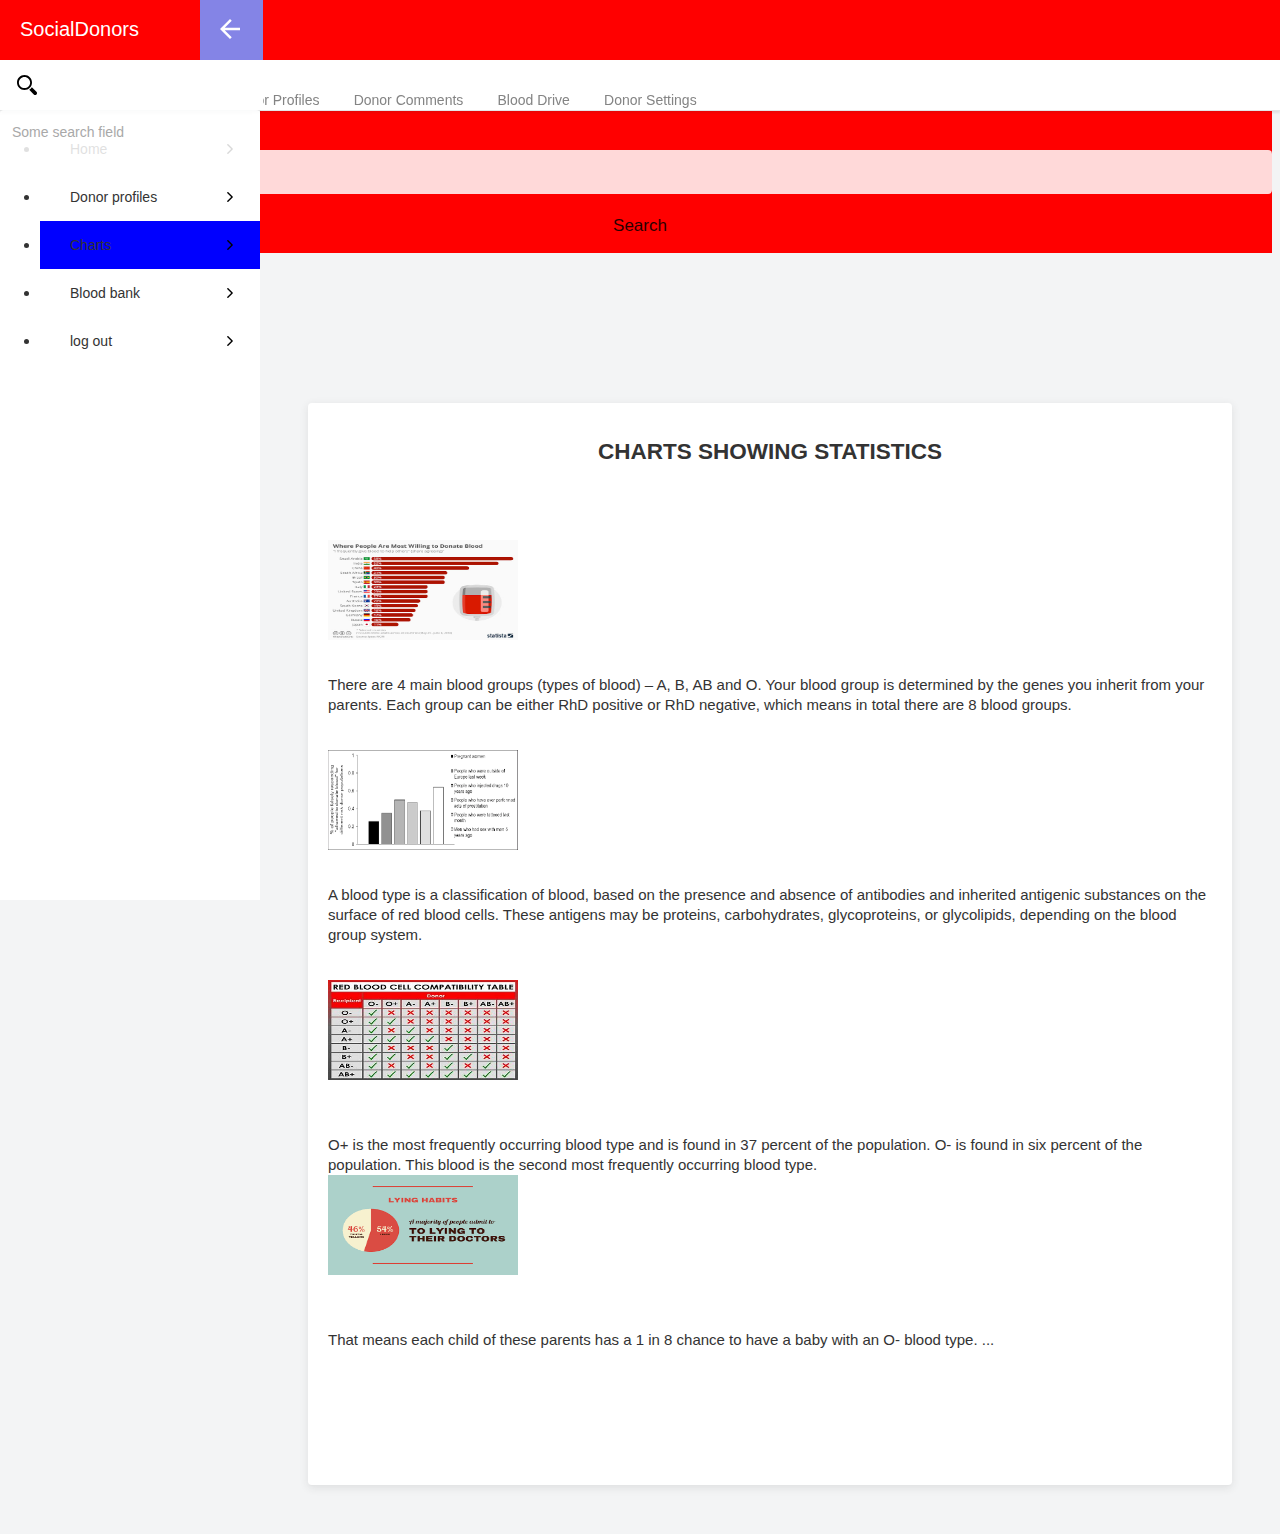
<file: Kgaogelo Mamabolo Mockup 3/Dashboard/charts.html>
<!DOCTYPE html>
		<html lang="en">
		<head>
		<title>Page 1</title>
		<!-- Required meta tags -->
		<meta charset="UTF-8">
		<meta http-equiv="X-UA-Compatible" content="IE=edge">
		<meta name="description" content="">
		<meta name="author" content="">
		<meta name="viewport" content="width=device-width, initial-scale=1, shrink-to-fit=no">
		
		<!-- Bootstrap CSS -->
		<link href="https://cdn.jsdelivr.net/npm/bootstrap@5.0.2/dist/css/bootstrap.min.css" rel="stylesheet" integrity="sha384-EVSTQN3/azprG1Anm3QDgpJLIm9Nao0Yz1ztcQTwFspd3yD65VohhpuuCOmLASjC" crossorigin="anonymous">
	
		<link rel="stylesheet" href="css/style 2.css">
		<link rel="icon" href="images/blood heart.png">	

		</head>
		<body>
		<!-- My navbar-->
		
		<nav class="navbar navbar-expand-lg">
			<div class="container-fluid">
			  <h3>Social Donors</h3>
			  <button class="navbar-toggler" type="button" data-bs-toggle="collapse" data-bs-target="#navbarSupportedContent" aria-controls="navbarSupportedContent" aria-expanded="false" aria-label="Toggle navigation">
				<span class="navbar-toggler-icon"></span>
			  </button>
			  <div class="collapse navbar-collapse" id="navbarSupportedContent">
				<ul class="navbar-nav me-auto mb-2 mb-lg-0">
				  <li class="nav-item">
					<a class="nav-link active" id="TabActive" aria-current="page" href="index.html">Home</a>
				  </li>
				 
				  <li class="nav-item">
					<a class="nav-link" href="index.html#sites">Donation sites</a>
				  </li> 
				</ul>

				<form class="d-flex">
				  <input class="form-control me-2" type="search" placeholder="Search" aria-label="Search">
				  <button class="btn btn-outline-success" type="submit">Search</button>
				</form>
			  </div>
			</div>
		  </nav>

    </ul>
   
  </div>
</div>
</nav>
  
<div id="hit-menu" class="col-xs-hide col-sm-hide"></div>
  <div class="menu-mobile-background "></div>
  <div id="header">
      <div class="header-inner">
          <div class="header-topo">
              <button class="button-menu-mobile ">
                  <div class="box-stripes">
                      <span class="stripe-top"></span>
                      <span class="stripe-middle"></span>
                      <span class="stripe-bottom"></span>
                  </div>
              </button>
              <span class="header-nomeEmpresa header-nomeEmpresa_mobile col-xs-show col-sm-show">Dashboard</span>
              <a href="#" class="brand-icon "></a>
          </div>
          <div class="header-menu">
              <div class="menu-modulos">
                  <ul class="menu-modulosWrapper ">
                      <li class="menu-modulosBt">
                          <a href="index.html" class="menu-modulosBt-mainBt">Home</a>
  
                          <em class="menu-modulosFeed"></em>
                      </li>
                      <li class="menu-modulosBt">
                          <a href="#" class="menu-modulosBt-mainBt">Donor Alert</a>
                          <em class="menu-modulosFeed"></em>
                      </li>
                      <li class="menu-modulosBt">
                          <a href="#" class="menu-modulosBt-mainBt">Donor Profiles</a>
                          <em class="menu-modulosFeed"></em>
                      </li>
                      <li class="menu-modulosBt">
                          <a href="#" class="menu-modulosBt-mainBt">Donor Comments</a>
                          <em class="menu-modulosFeed"></em>
                      </li>
          <li class="menu-modulosBt">
                          <a href="#" class="menu-modulosBt-mainBt">Blood Drive</a>
                          <em class="menu-modulosFeed"></em>
                      </li>
          <li class="menu-modulosBt">
                          <a href="#" class="menu-modulosBt-mainBt">Donor Settings</a>
                          <em class="menu-modulosFeed"></em>
                      </li>
                  
                  </ul>
              </div>

              <div class="clear"></div>
          </div>
      </div>
  </div>
  <div id="menu" class="">
      <div class="menu-header">
          <span class="shape-remove-shadow_green"></span>
          <span class="shape-remove-shadow_white"></span>
          <div class="header-topo">
              <div class="header-controlMenu  col-sm-hide col-xs-hide">
                  <span class="header-nomeEmpresa">SocialDonors</span>
                  <button class="header-controlMenuButton">
                    <svg xmlns="http://www.w3.org/2000/svg" xmlns:xlink="http://www.w3.org/1999/xlink" version="1.1" x="0px" y="0px" width="20px" height="20px" viewBox="0 0 408 408" style="enable-background:new 0 0 408 408;" xml:space="preserve" class="detail convertSvgInline replaced-svg" data-id="61022" data-kw="go10">
<g>
<g id="arrow-back">
  <path d="M408,178.5H96.9L239.7,35.7L204,0L0,204l204,204l35.7-35.7L96.9,229.5H408V178.5z"></path>
</g>
</g>

</svg>
                  </button>
                  <div class="clear"></div>
              </div>
          </div>
          <div class="header-menu">
              <div class="header-search ">
                  <svg xmlns="http://www.w3.org/2000/svg" xmlns:xlink="http://www.w3.org/1999/xlink" version="1.1" id="imgView" x="0px" y="0px" width="20px" height="20px" viewBox="0 0 485.213 485.213" style="enable-background:new 0 0 485.213 485.213;" xml:space="preserve" class="spt" data-id="34097" data-kw="magnifier12">
<g>
<g>
  <path d="M363.909,181.955C363.909,81.473,282.44,0,181.956,0C81.474,0,0.001,81.473,0.001,181.955s81.473,181.951,181.955,181.951    C282.44,363.906,363.909,282.437,363.909,181.955z M181.956,318.416c-75.252,0-136.465-61.208-136.465-136.46    c0-75.252,61.213-136.465,136.465-136.465c75.25,0,136.468,61.213,136.468,136.465    C318.424,257.208,257.206,318.416,181.956,318.416z"></path>
  <path d="M471.882,407.567L360.567,296.243c-16.586,25.795-38.536,47.734-64.331,64.321l111.324,111.324    c17.772,17.768,46.587,17.768,64.321,0C489.654,454.149,489.654,425.334,471.882,407.567z"></path>
</g>
</g>

</svg>
                  <input type="text" value="Some search field" /></p>
                  <div class="clear"></div>
              </div>
          </div>
      </div>
      <div class="menu-box">
          <div class="menu-wrapper-inner">
              <div class="menu-wrapper">
                  <div class="menu-slider">
                      <div class="menu">
                          <ul >
                              <li>
                                  <div class="menu-item"><a href="index.html" class="menu-anchor" data-menu="1">Home</a>
                                    <svg class="spt" xmlns="http://www.w3.org/2000/svg" xmlns:xlink="http://www.w3.org/1999/xlink" version="1.1" x="0px" y="0px" width="10px" height="10px" viewBox="0 0 451.846 451.847" style="enable-background:new 0 0 451.846 451.847;" xml:space="preserve">
<g>
<path d="M345.441,248.292L151.154,442.573c-12.359,12.365-32.397,12.365-44.75,0c-12.354-12.354-12.354-32.391,0-44.744   L278.318,225.92L106.409,54.017c-12.354-12.359-12.354-32.394,0-44.748c12.354-12.359,32.391-12.359,44.75,0l194.287,194.284   c6.177,6.18,9.262,14.271,9.262,22.366C354.708,234.018,351.617,242.115,345.441,248.292z"></path>
</g>

     
</svg>
                                </div>
                              </li>
                              <li>
                                  <div class="menu-item"><a href="profiles.html" class="menu-anchor" data-menu="2">Donor profiles</a>
                                    <svg class="spt" xmlns="http://www.w3.org/2000/svg" xmlns:xlink="http://www.w3.org/1999/xlink" version="1.1" x="0px" y="0px" width="10px" height="10px" viewBox="0 0 451.846 451.847" style="enable-background:new 0 0 451.846 451.847;" xml:space="preserve">
<g>
<path d="M345.441,248.292L151.154,442.573c-12.359,12.365-32.397,12.365-44.75,0c-12.354-12.354-12.354-32.391,0-44.744   L278.318,225.92L106.409,54.017c-12.354-12.359-12.354-32.394,0-44.748c12.354-12.359,32.391-12.359,44.75,0l194.287,194.284   c6.177,6.18,9.262,14.271,9.262,22.366C354.708,234.018,351.617,242.115,345.441,248.292z"></path>
</g>

</svg>
                                </div>
                              </li>
                              
                              <li>
                                  <div class="menu-item"><a href="charts.html" class="menu-anchor" id="TabActive" aria-current="page" data-menu="4">Charts</a>
                                <svg class="spt" xmlns="http://www.w3.org/2000/svg" xmlns:xlink="http://www.w3.org/1999/xlink" version="1.1" x="0px" y="0px" width="10px" height="10px" viewBox="0 0 451.846 451.847" style="enable-background:new 0 0 451.846 451.847;" xml:space="preserve">
<g>
<path d="M345.441,248.292L151.154,442.573c-12.359,12.365-32.397,12.365-44.75,0c-12.354-12.354-12.354-32.391,0-44.744   L278.318,225.92L106.409,54.017c-12.354-12.359-12.354-32.394,0-44.748c12.354-12.359,32.391-12.359,44.75,0l194.287,194.284   c6.177,6.18,9.262,14.271,9.262,22.366C354.708,234.018,351.617,242.115,345.441,248.292z"></path>
</g>

</svg></div>
                            
   <li>
       <div class="menu-item"><a href="bank.html" class="menu-anchor"  data-menu="6">Blood bank</a>
   <svg class="spt" xmlns="http://www.w3.org/2000/svg" xmlns:xlink="http://www.w3.org/1999/xlink" version="1.1" x="0px" y="0px" width="10px" height="10px" viewBox="0 0 451.846 451.847" style="enable-background:new 0 0 451.846 451.847;" xml:space="preserve">
<g>
<path d="M345.441,248.292L151.154,442.573c-12.359,12.365-32.397,12.365-44.75,0c-12.354-12.354-12.354-32.391,0-44.744   L278.318,225.92L106.409,54.017c-12.354-12.359-12.354-32.394,0-44.748c12.354-12.359,32.391-12.359,44.75,0l194.287,194.284   c6.177,6.18,9.262,14.271,9.262,22.366C354.708,234.018,351.617,242.115,345.441,248.292z"></path>
</g>


</svg>

<li>
  <div class="menu-item"><a href="log out.html" class="menu-anchor" data-menu="1">log out</a>
    <svg class="spt" xmlns="http://www.w3.org/2000/svg" xmlns:xlink="http://www.w3.org/1999/xlink" version="1.1" x="0px" y="0px" width="10px" height="10px" viewBox="0 0 451.846 451.847" style="enable-background:new 0 0 451.846 451.847;" xml:space="preserve">
<g>
<path d="M345.441,248.292L151.154,442.573c-12.359,12.365-32.397,12.365-44.75,0c-12.354-12.354-12.354-32.391,0-44.744   L278.318,225.92L106.409,54.017c-12.354-12.359-12.354-32.394,0-44.748c12.354-12.359,32.391-12.359,44.75,0l194.287,194.284   c6.177,6.18,9.262,14.271,9.262,22.366C354.708,234.018,351.617,242.115,345.441,248.292z"></path>
</g>


</svg>
</div>
</li>
                                </div>
                              </li>
                          </ul>
                      </div>
                      <div class="submenu menu" data-menu="1">
                          <div class="submenu-back">
                              <div class="menu-item">
                                <svg xmlns="http://www.w3.org/2000/svg" xmlns:xlink="http://www.w3.org/1999/xlink" version="1.1"  x="0px" y="0px" width="10px" height="10px" viewBox="0 0 451.847 451.847" style="enable-background:new 0 0 451.847 451.847;" xml:space="preserve" class="spt">
<g>
<path d="M97.141,225.92c0-8.095,3.091-16.192,9.259-22.366L300.689,9.27c12.359-12.359,32.397-12.359,44.751,0   c12.354,12.354,12.354,32.388,0,44.748L173.525,225.92l171.903,171.909c12.354,12.354,12.354,32.391,0,44.744   c-12.354,12.365-32.386,12.365-44.745,0l-194.29-194.281C100.226,242.115,97.141,234.018,97.141,225.92z"></path>
</g>

</svg>
                                <a href="#" class="menu-back">BACK</a></div>
                          </div>
                          <ul>
                              <li>
                                  <div class="menu-item"><a href="#" class="menu-anchor" data-menu="5">Subitem</a>
                                <svg class="spt" xmlns="http://www.w3.org/2000/svg" xmlns:xlink="http://www.w3.org/1999/xlink" version="1.1" x="0px" y="0px" width="10px" height="10px" viewBox="0 0 451.846 451.847" style="enable-background:new 0 0 451.846 451.847;" xml:space="preserve">
<g>
<path d="M345.441,248.292L151.154,442.573c-12.359,12.365-32.397,12.365-44.75,0c-12.354-12.354-12.354-32.391,0-44.744   L278.318,225.92L106.409,54.017c-12.354-12.359-12.354-32.394,0-44.748c12.354-12.359,32.391-12.359,44.75,0l194.287,194.284   c6.177,6.18,9.262,14.271,9.262,22.366C354.708,234.018,351.617,242.115,345.441,248.292z"></path>
</g>


</svg>
                                </div>
                              </li>
                              <li>
                                  <div class="menu-item"><a href="#">Subitem</a></div>
                              </li>
                              <li>
                                  <div class="menu-item"><a href="#">Subitem</a></div>
                              </li>
                          </ul>
                      </div>
                      <div class="submenu menu" data-menu="2">
                          <div class="submenu-back">
                              <div class="menu-item">
                                <svg xmlns="http://www.w3.org/2000/svg" xmlns:xlink="http://www.w3.org/1999/xlink" version="1.1"  x="0px" y="0px" width="10px" height="10px" viewBox="0 0 451.847 451.847" style="enable-background:new 0 0 451.847 451.847;" xml:space="preserve" class="spt">
<g>
<path d="M97.141,225.92c0-8.095,3.091-16.192,9.259-22.366L300.689,9.27c12.359-12.359,32.397-12.359,44.751,0   c12.354,12.354,12.354,32.388,0,44.748L173.525,225.92l171.903,171.909c12.354,12.354,12.354,32.391,0,44.744   c-12.354,12.365-32.386,12.365-44.745,0l-194.29-194.281C100.226,242.115,97.141,234.018,97.141,225.92z"></path>
</g>



</svg>
                                <a href="#" class="menu-back">BACK</a></div>
                          </div>
                          <ul>
                              <li>
                                  <div class="menu-item"><a href="#">Subitem</a></div>
                              </li>
                              <li>
                                  <div class="menu-item"><a href="#">Subitem</a></div>
                              </li>
                              <li>
                                  <div class="menu-item"><a href="#">Subitem</a></div>
                              </li>
                          </ul>
                      </div>
                      <div class="submenu menu" data-menu="3">
                          <div class="submenu-back">
                              <div class="menu-item">
                                <svg xmlns="http://www.w3.org/2000/svg" xmlns:xlink="http://www.w3.org/1999/xlink" version="1.1"  x="0px" y="0px" width="10px" height="10px" viewBox="0 0 451.847 451.847" style="enable-background:new 0 0 451.847 451.847;" xml:space="preserve" class="spt">
<g>
<path d="M97.141,225.92c0-8.095,3.091-16.192,9.259-22.366L300.689,9.27c12.359-12.359,32.397-12.359,44.751,0   c12.354,12.354,12.354,32.388,0,44.748L173.525,225.92l171.903,171.909c12.354,12.354,12.354,32.391,0,44.744   c-12.354,12.365-32.386,12.365-44.745,0l-194.29-194.281C100.226,242.115,97.141,234.018,97.141,225.92z"></path>
</g>

</svg>
                                <a href="#" class="menu-back">BACK</a></div>
                          </div>
                          <ul>
                              <li>
                                  <div class="menu-item"><a href="#" >Subitem</a></div>
                              </li>
                              <li>
                                  <div class="menu-item"><a href="#">Subitem</a></div>
                              </li>
                              <li>
                                  <div class="menu-item"><a href="#">Subitem</a></div>
                              </li>
                          </ul>
                      </div>
                      <div class="submenu menu" data-menu="4">
                          <div class="submenu-back">
                              <div class="menu-item">
                                <svg xmlns="http://www.w3.org/2000/svg" xmlns:xlink="http://www.w3.org/1999/xlink" version="1.1"  x="0px" y="0px" width="10px" height="10px" viewBox="0 0 451.847 451.847" style="enable-background:new 0 0 451.847 451.847;" xml:space="preserve" class="spt">
<g>
<path d="M97.141,225.92c0-8.095,3.091-16.192,9.259-22.366L300.689,9.27c12.359-12.359,32.397-12.359,44.751,0   c12.354,12.354,12.354,32.388,0,44.748L173.525,225.92l171.903,171.909c12.354,12.354,12.354,32.391,0,44.744   c-12.354,12.365-32.386,12.365-44.745,0l-194.29-194.281C100.226,242.115,97.141,234.018,97.141,225.92z"></path>
</g>

</svg>
                                <a href="#" class="menu-back">BACK</a></div>
                          </div>
                          <ul>
                              <li>
                                  <div class="menu-item"><a href="#">Subitem</a></div>
                              </li>
                              <li>
                                  <div class="menu-item"><a href="#">Subitem</a></div>
                              </li>
                              <li>
                                  <div class="menu-item"><a href="#">Subitem</a></div>
                              </li>
                          </ul>
                      </div>
                      <div class="submenu menu" data-menu="5">
                          <div class="submenu-back">
                              <div class="menu-item">
                                <svg xmlns="http://www.w3.org/2000/svg" xmlns:xlink="http://www.w3.org/1999/xlink" version="1.1"  x="0px" y="0px" width="10px" height="10px" viewBox="0 0 451.847 451.847" style="enable-background:new 0 0 451.847 451.847;" xml:space="preserve" class="spt">
<g>
<path d="M97.141,225.92c0-8.095,3.091-16.192,9.259-22.366L300.689,9.27c12.359-12.359,32.397-12.359,44.751,0   c12.354,12.354,12.354,32.388,0,44.748L173.525,225.92l171.903,171.909c12.354,12.354,12.354,32.391,0,44.744   c-12.354,12.365-32.386,12.365-44.745,0l-194.29-194.281C100.226,242.115,97.141,234.018,97.141,225.92z"></path>
</g>

</svg>
                                <a href="#" class="menu-back">BACK</a></div>
                          </div>
                          <ul>
                              <li>
                                  <div class="menu-item"><a href="#">Subitem</a></div>
                              </li>
                              <li>
                                  <div class="menu-item"><a href="#">Subitem</a></div>
                              </li>
                              <li>
                                  <div class="menu-item"><a href="#">Subitem</a></div>
                              </li>
                          </ul>
                      </div>
                      <div class="clear"></div>
                  </div>
              </div>
          </div>
      </div>
  </div>
  <div id="conteudo">
      <div class="conteudo-inner">
          <div class="conteudo-wrapper">
              <div class="conteudo-box">
                  <div class="conteudo-boxInner">
         <center><h2>CHARTS SHOWING STATISTICS </h2></center>
                      <br><br><br>

<div class="tenNov">				
<div class="con51">
  <img src="images/chart.png"height="100px" width="190px"><br> 
  <p>There are 4 main blood groups (types of blood) – A, B, AB and O. Your blood group is determined by the genes you inherit from your parents. Each group can be either RhD positive or RhD negative, which means in total there are 8 blood groups.
</p><br>
</div>

<div class="con61">
  <img src="images/charts.png"height="100px" width="190px"><br>
  <p>A blood type is a classification of blood, based on the presence and absence of antibodies and inherited antigenic substances on the surface of red blood cells. These antigens may be proteins, carbohydrates, glycoproteins, or glycolipids, depending on the blood group system. </p><br>
</div>

<div class="con71">
  <img src="images/Table.png"  height="100px" width="190px"><br>
  <p ></p><br>O+ is the most frequently occurring blood type and is found in 37 percent of the population. O- is found in six percent of the population. This blood is the second most frequently occurring blood type.
</div>
<div class="con81">
  <img src="images/pie chart.png"  height="100px" width="190px"><br><br>
  <p >That means each child of these parents has a 1 in 8 chance to have a baby with an O- blood type. ...</p><br>
</div>
</div>
</div>
</div>
</div>
</div></div>

     

<script>
//Resize browser width to see what happens
//----------------------------------------------------------
var MAX_WIDTH = 1000;
var MENU_CLASS = "menu-hide";
var menu_width;
var statusHitMenu = false;
var not_loaded = false;
var statusMenu = "open";//checa se o menu está aberto ou não
var CLASS_MENU_RETRAIDO = "menu-retraido";
//----------------------------------------------------------
jQuery(document).ready(
function ()
{
  initMenu();
  $(window).resize(resizeWindow);
  resizeWindow();

  //----------------------------
  $(".button-actions").click(function(){
      if($(this).hasClass('active'))
      {
          $(".boxWrapperActions-wrapper").removeClass('active');
          $(".boxWrapperActions-wrapper").stop(true,true).slideUp(300);
          $(".button-actions").removeClass('active');
      }
      else
      {
          $(".boxWrapperActions-wrapper").addClass('active');
          $(".boxWrapperActions-wrapper").stop(true,true).slideDown(300);
          $(".button-actions").addClass('active');
      }

      return false;
  });

  $("#bt_item_user").click(function(){
      if($(this).hasClass('active'))
      {
          $("#bt_item_user").removeClass('active');
          $(".boxOptions-item_user .boxOptionsWrapper-container").stop(true,true).fadeOut(300);
      }
      else
      {
          $("#bt_item_user").addClass('active');
          $(".boxOptions-item_user .boxOptionsWrapper-container").stop(true,true).fadeIn(300);
      }

      return false;
  });
});



function retrairMenu ()
{
  var _timer = 300;

  $('body').addClass(CLASS_MENU_RETRAIDO);
  var _anim_01 = {left:-280,opacity:0};

  $("#menu").stop(true,true).animate(_anim_01,_timer);
  $("#hit-menu").stop(true,true).show();
  $('#header .button-menu-mobile').stop(true,true).show();
  $('#header .button-menu-mobile').stop(true,true).animate({opacity:1},_timer);
  $("#header .menu-modulos .menu-modulosInner").stop(true,true).animate({paddingLeft:0},_timer);
  $("#conteudo .conteudo-inner").stop(true,true).animate({paddingLeft:0},_timer);

  hideBackgroundMenuMobile();
}

function expandirMenu ()
{
  $('body').removeClass(CLASS_MENU_RETRAIDO);
  var _anim_01 = {left:0,opacity:1};

  $("#menu").stop(true,true).animate(_anim_01);
  $("#hit-menu").stop(true,true).hide();
  $("#conteudo .conteudo-inner").stop(true,true).animate({paddingLeft:260});

  $('#header .button-menu-mobile').stop(true,true).animate({opacity:0},function(){
      $('#header .button-menu-mobile').stop(true,true).hide();
  });
  $("#header .menu-modulos .menu-modulosInner").stop(true,true).animate({paddingLeft:280});

  if(($(window).width()<=768))
  {
      showBackgroundMenuMobile ();
  }

}

function resizeWindow ()
{
  var _w = $(window).width();


  if(_w > MAX_WIDTH)//expandir menu
  {
      if($('body').hasClass(CLASS_MENU_RETRAIDO))
      {
          if(statusMenu != "closed")
          {
              expandirMenu ();
          }
      }
      if(statusMenu == "open_by_menu_mobile")
      {
          statusMenu = "open";
      }
  }
  else//retrair menu
  {
      if(!$('body').hasClass(CLASS_MENU_RETRAIDO))
      {
          if(statusMenu != "open_by_menu_mobile")
          {
              retrairMenu ();
          }
      }
  }

  if(_w >= 768)
  {
      if($('.menu-mobile-background').hasClass("on"))
      {
          hideBackgroundMenuMobile ();
      }
  }
  else
  {
      if(statusMenu == "open_by_menu_mobile")
      {
         showBackgroundMenuMobile();
      }
  }
}

function initMenu ()
{
  menu_width = $("#menu .menu").width();

  $(".menu-back").click(function(){

      var _pos = $(".menu-slider").position().left + menu_width;
      var _obj = $(this).closest(".submenu");

      $(".menu-slider").stop().animate({left: _pos}, 300, function ()
      {
          _obj.hide();
      });

      return false;
  });

  $(".menu-anchor").click(function(){
      var _d = $(this).data('menu');
      $(".submenu").each(function(){

          var _d_check = $(this).data('menu');

          if(_d_check == _d)
          {
              $(this).show();
              var _pos = $(".menu-slider").position().left - menu_width;

              $(".menu-slider").stop(true,true).animate({left: _pos}, 300);
              return false;
          }
      });

      return false;
  });

 $(".header-controlMenuButton").click(function()
  {
      statusMenu = "closed";
      retrairMenu ();
      return false;
  });

  $(".button-menu-mobile").click(function(){
      statusMenu = "open_by_menu_mobile";
      expandirMenu();
      return false;
  });

  $(".menu-mobile-background").mousedown(function(){
      retrairMenu();
  });

  $('#hit-menu').mouseenter(function(){
      statusHitMenu = true;
      expandirMenu();
  });

  $('#menu').mouseleave(function(){
      if(statusHitMenu)
      {
          statusHitMenu = false;
          retrairMenu();
      }
  });

}

function hideBackgroundMenuMobile ()
{
  $('.menu-mobile-background').removeClass("on");
  $('.menu-mobile-background').stop(true,true).animate({opacity:0},function(){
      $('.menu-mobile-background').stop(true,true).hide();
      $('.menu-mobile-background').removeAttr('style');
  });
}

function showBackgroundMenuMobile ()
{
  $('.menu-mobile-background').addClass("on");
  $('.menu-mobile-background').stop(true,true).show();
  $('.menu-mobile-background').stop(true,true).animate({opacity:1});
}

</script>

</body>
</html>
</file>
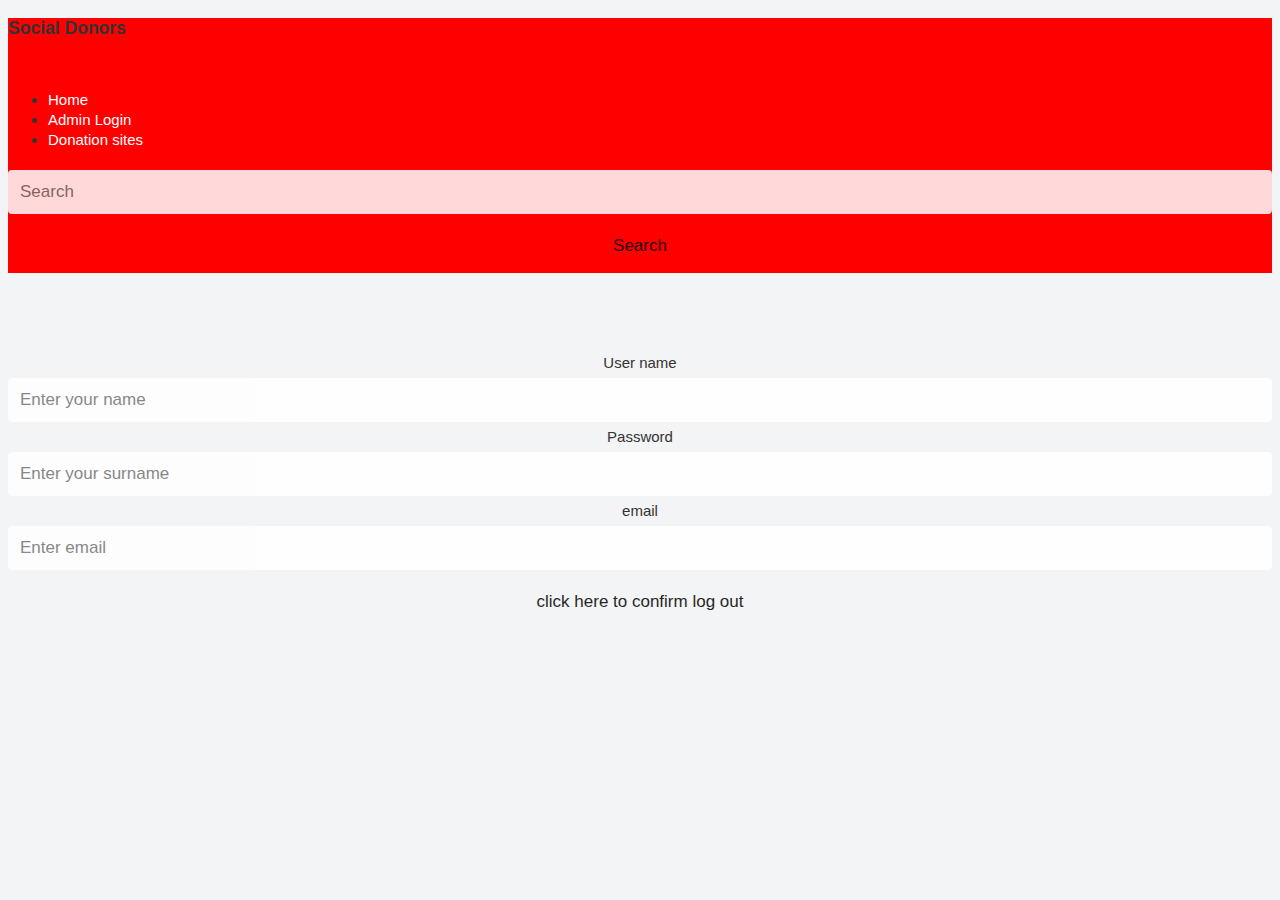
<file: Kgaogelo Mamabolo Mockup 3/Dashboard/log out.html>
<!DOCTYPE html>
		<html lang="en">
		<head>
		<title>log out</title>
		<!-- Required meta tags -->
		<meta charset="UTF-8">
		<meta http-equiv="X-UA-Compatible" content="IE=edge">
		<meta name="description" content="">
		<meta name="author" content="">
		<meta name="viewport" content="width=device-width, initial-scale=1, shrink-to-fit=no">
		
		<!-- Bootstrap CSS -->
		<link href="https://cdn.jsdelivr.net/npm/bootstrap@5.0.2/dist/css/bootstrap.min.css" rel="stylesheet" integrity="sha384-EVSTQN3/azprG1Anm3QDgpJLIm9Nao0Yz1ztcQTwFspd3yD65VohhpuuCOmLASjC" crossorigin="anonymous">
	
		<link rel="stylesheet" href="css/style 2.css">
		<link rel="icon" href="images/blood heart.png">	

        <body>
            <!-- My navbar-->
            
            <nav class="navbar navbar-expand-lg">
                <div class="container-fluid">
                  <h3>Social Donors</h3>
                  <button class="navbar-toggler" type="button" data-bs-toggle="collapse" data-bs-target="#navbarSupportedContent" aria-controls="navbarSupportedContent" aria-expanded="false" aria-label="Toggle navigation">
                    <span class="navbar-toggler-icon"></span>
                  </button>
                  <div class="collapse navbar-collapse" id="navbarSupportedContent">
                    <ul class="navbar-nav me-auto mb-2 mb-lg-0">
                      <li class="nav-item">
                        <a class="nav-link active"  aria-current="page" href="../index.html">Home</a>
                      </li>
                      <li class="nav-item">
                        <a class="nav-link" href="page2.html">Admin Login</a>
                      </li>
                      <li class="nav-item">
                        <a class="nav-link" href="index.html#sites">Donation sites</a>
                      </li> 
                    </ul>
    
                    <form class="d-flex">
                      <input class="form-control me-2" type="search" placeholder="Search" aria-label="Search">
                      <button class="btn btn-outline-success" type="submit">Search</button>
                    </form>
                  </div>
                </div>
              </nav>
		</head>
<br><br><br><br>


  <!---Remove-->
  <center>
  <div class="forms">
  <form action="connection.php" method="post">
    <div class="mb-3">
<label for="exampleFormControlInput1" class="form-label" name="Fname">User name</label>
<input type="email" class="form-control" id="exampleFormControlInput1" placeholder="Enter your name">
</div>

<div class="mb-3">
<label for="exampleFormControlInput1" class="form-label" name="Lname">Password</label>
<input type="email" class="form-control" id="exampleFormControlInput1" placeholder="Enter your surname">
</div>

<div class="mb-3">
<label for="exampleFormControlInput1" class="form-label" name="fname">email</label>
<input type="email" class="form-control" id="exampleFormControlInput1" placeholder="Enter email">
</div>


<a href="../index.html"><button type="button" class="btn btn-dark">click here to confirm log out</button></a>
</center>

</form>
</div>

    </body>
      </html>
</file>
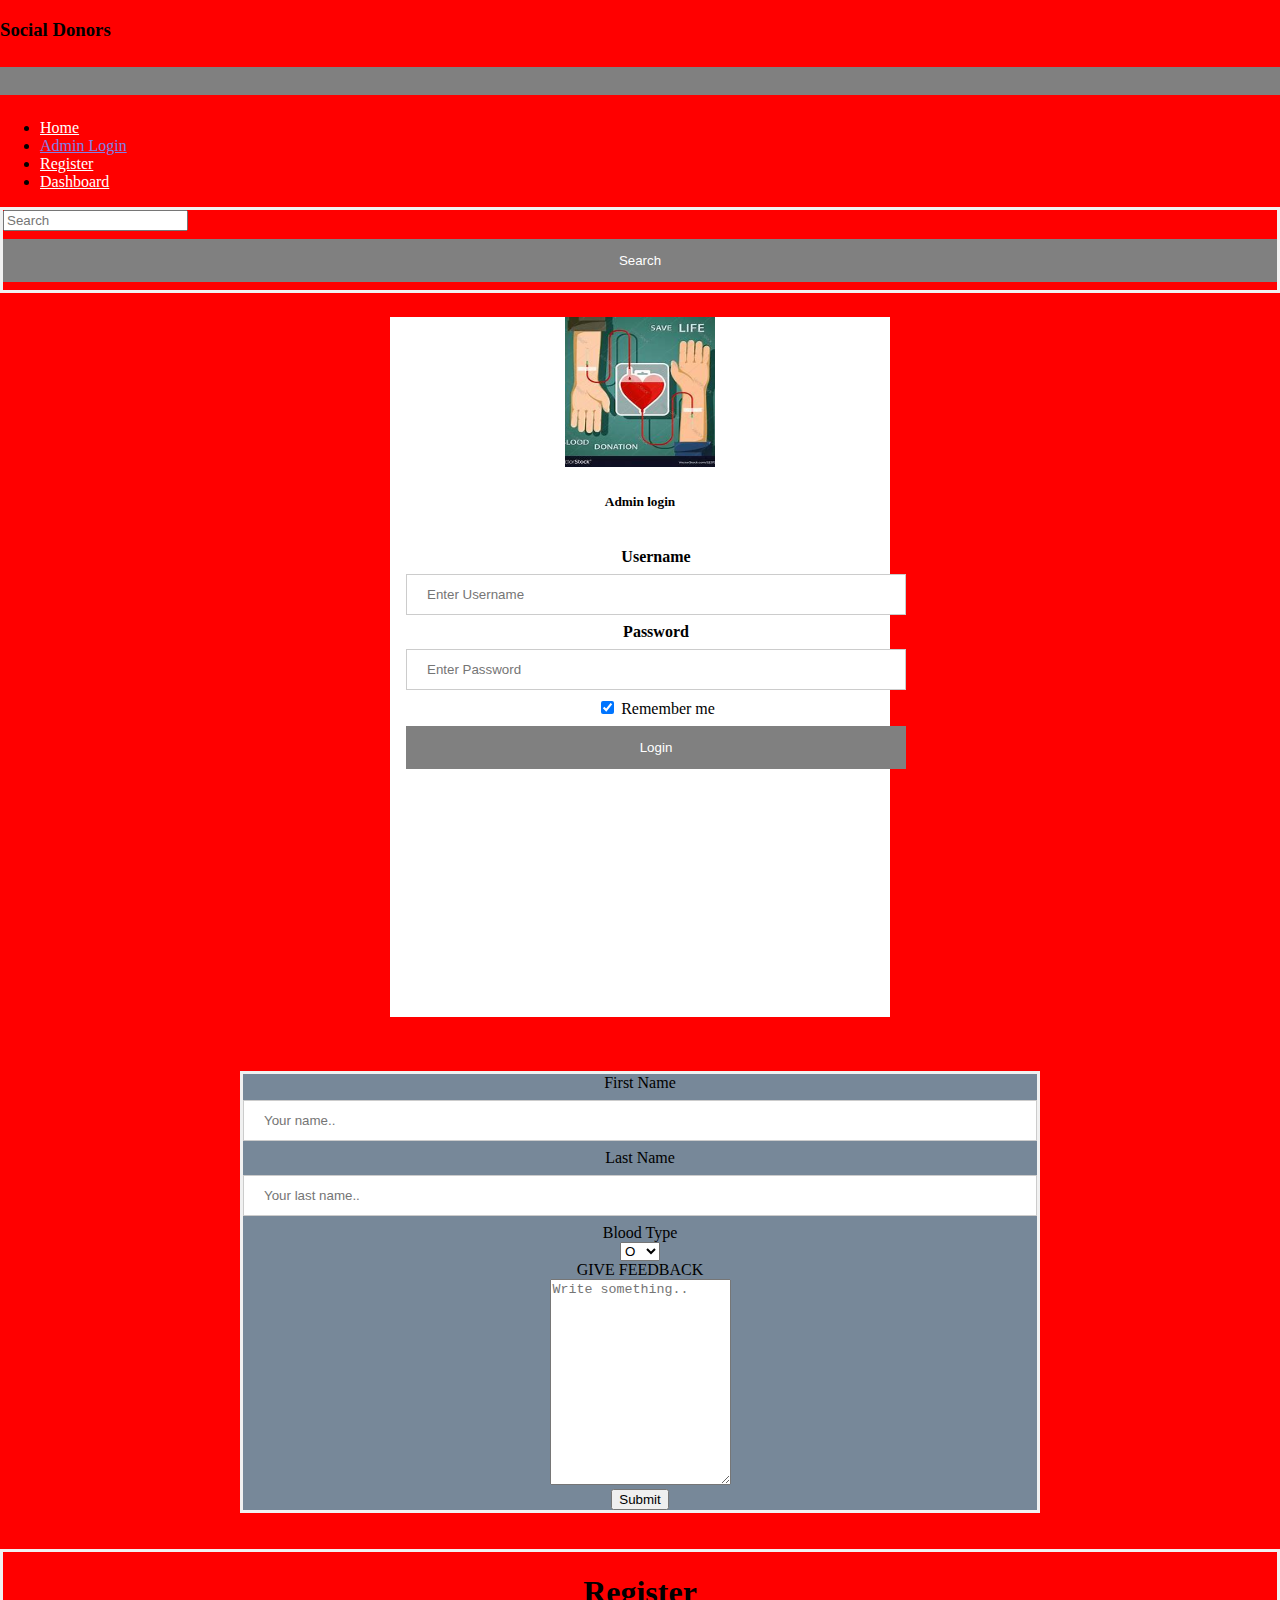
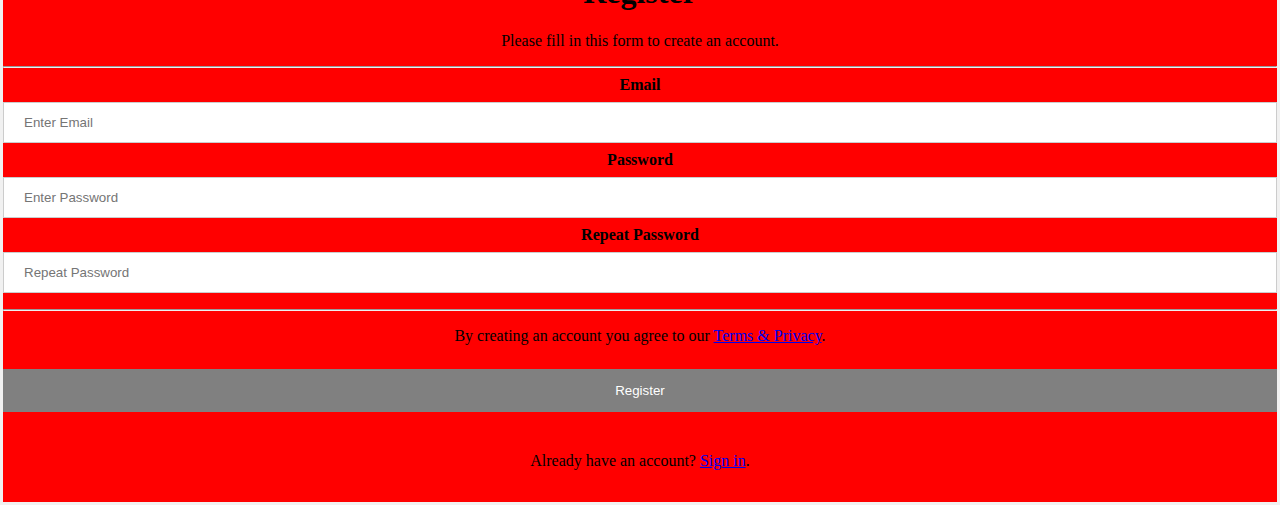
<file: Kgaogelo Mamabolo Mockup 3/Dashboard/page2.html>
<!DOCTYPE html>
		<html lang="en">
		<head>
		<title>Page 1</title>
		<!-- Required meta tags -->
		<meta charset="UTF-8">
		<meta http-equiv="X-UA-Compatible" content="IE=edge">
		<meta name="description" content="">
		<meta name="author" content="">
		<meta name="viewport" content="width=device-width, initial-scale=1, shrink-to-fit=no">
		
		<!-- Bootstrap CSS -->
		<link href="https://cdn.jsdelivr.net/npm/bootstrap@5.0.2/dist/css/bootstrap.min.css" rel="stylesheet" integrity="sha384-EVSTQN3/azprG1Anm3QDgpJLIm9Nao0Yz1ztcQTwFspd3yD65VohhpuuCOmLASjC" crossorigin="anonymous">
	
		<link rel="stylesheet" href="css/style.css">
		<link rel="icon" href="images/blood heart.png">	

		</head>
		<body>
		<!-- My navbar-->
		
		<nav class="navbar navbar-expand-lg">
			<div class="container-fluid">
			  <h3>Social Donors</h3>
			  <button class="navbar-toggler" type="button" data-bs-toggle="collapse" data-bs-target="#navbarSupportedContent" aria-controls="navbarSupportedContent" aria-expanded="false" aria-label="Toggle navigation">
				<span class="navbar-toggler-icon"></span>
			  </button>
			  <div class="collapse navbar-collapse" id="navbarSupportedContent">
				<ul class="navbar-nav me-auto mb-2 mb-lg-0">
				  <li class="nav-item">
					<a class="nav-link active" aria-current="page" href="index.html">Home</a>
				  </li>
				  <li class="nav-item">
					<a class="nav-link" id="TabActive" href="page 2.html">Admin Login</a>
				  </li>
          <li class="nav-item">
            <a class="nav-link" href="page2.html#login">Register</a>
            </li>
				  <li class="nav-item">
					<a class="nav-link" href="index.html">Dashboard</a>
				  </li> 
				</ul>

				<form class="d-flex">
				  <input class="form-control me-2" type="search" placeholder="Search" aria-label="Search">
				  <button class="btn btn-outline-success" type="submit">Search</button>
				</form>
			  </div>
			</div>
		  </nav>

            <center>
            <div class="maincontainer">
            <div class="imgcontainer">
              <img src="images/volunteer.jpg" alt="Avatar" class="avatar">
              <h5>Admin login</h5>
            </div>
          
            <div class="container">
              <label for="uname"><b>Username</b></label>
              <input type="text" placeholder="Enter Username" name="uname" required>
          
              <label for="psw"><b>Password</b></label>
              <input type="password" placeholder="Enter Password" name="psw" required>
          
              <label>
                <input type="checkbox" checked="checked" name="remember"> Remember me
              </label>

              <a href="index.html"> <button type="submit">Login</button></a>
              <label>
            </div>
        </div>
          </form>

          <br><br><br>

        <div class="maincontainer1">
        <div class="container1">
            <form action="index.html">
              <div class="row">
                <div class="col-25">
                  <label for="fname">First Name</label>
                </div>
                <div class="col-75">
                  <input type="text" id="fname" name="firstname" placeholder="Your name..">
                </div>
              </div>
              <div class="row">
                <div class="col-25">
                  <label for="lname">Last Name</label>
                </div>
                <div class="col-75">
                  <input type="text" id="lname" name="lastname" placeholder="Your last name..">
                </div>
              </div>
              <div class="row">
                <div class="col-25">
                  <label for="country">Blood Type</label>
                </div>
                <div class="col-75">
                  <select id="country" name="country">
                    <option value="O">O</option>
                    <option value="B">B</option>
                    <option value="AB">AB</option>
                  </select>
                </div>
              </div>
              <div class="row">
                <div class="col-25">
                  <label for="subject"> GIVE FEEDBACK</label>
                </div>
                <div class="col-75">
                  <textarea id="subject" name="subject" placeholder="Write something.." style="height:200px"></textarea>
                </div>
              </div>
              <div class="row">
                <input type="submit" value="Submit">
              </div>
            </form>
          </div>
          </div>
          <br><br>

          <div class="maincontainer2">
        <form action="action_page.php">
  <div class="container2">
    <h1>Register</h1>
    <p>Please fill in this form to create an account.</p>
    <hr>

    <label for="email"><b>Email</b></label>
    <input type="text" placeholder="Enter Email" name="email" id="email" required>

    <label for="psw"><b>Password</b></label>
    <input type="password" placeholder="Enter Password" name="psw" id="psw" required>

    <label for="psw-repeat"><b>Repeat Password</b></label>
    <input type="password" placeholder="Repeat Password" name="psw-repeat" id="psw-repeat" required>
    <hr>

    <p>By creating an account you agree to our <a href="#">Terms & Privacy</a>.</p>
    <button type="submit" class="registerbtn">Register</button>

  <div class="container signin">
    <p>Already have an account? <a href="#">Sign in</a>.</p>
  </div>
</div>
</form>
</div>
</center>

          </body>
          </html>
</file>
<file: Kgaogelo Mamabolo Mockup 3/css/style.css>
/*Styling my navbar*/

body{
    margin: 0;
    padding: 0;
}
.navbar{
    background: red;
}

.nav-link{
    color: white;
}

#TabActive{
    color: rgb(128, 128, 231);
}

.PDForm{width:40%; margin-left:100px;}
/*end of my navbar*/

/*styling page 1*/
*{margin:0; padding:0;}

.con1{width:100%; background-image: url(../images/Giving\ Hand.png); height: 700px; margin: right 20px; background-repeat: no-repeat; background-size: 100%;}
h2{text-align: left; width:50%;}

.con2{background-color: rgb(223, 154, 177);
    text-align:center;
    width:90%;
    height:140px;
    }

.barpic1{
    width:75px;
    height:75px;
    float:left;
    margin:60px;
    margin-top:17px;
}

.con3{ padding: 30px; padding-top:8%; width: 40%; height: 500px; position: relative; float: left;}

.mainCon{height: 500px; width: 60%; position: relative; float: right;}
.con4{ width: 90%; position: relative; float: left;}
.con5{width: 40%; height: 400px; position: relative; float: left; padding: 2%;}
.con6{width: 40%; height: 400px; position: relative; float: left; padding: 2%;}

.mainCon1{background: rgb(223, 154, 177) ; width:100%; height:500px;}
.con7{padding-top: 20px; margin-left: 20%; width: 90%; position: relative; float: left;}
.con8{ width:20%; height:400px; position:relative; float:left; margin-left:20%;}
.con9{width:20%; height:400px; position:relative; float:left;margin-left:3%;} 
.con10{width:20%; height:400px; position:relative; float:left;margin-left:3%;} 

.maincon2{width:100%; background-image: url(../images/blood\ heart.png); height: 700px; margin: right 20px; background-repeat: no-repeat; background-size: 100%;}
.con11{padding-top: 20px; margin-left: 2%; width: 40%; position: relative; float: left;}
.conpic{height: 500px; width:70%; float:left; margin-left: 2%; margin-top: 4%;}
.con12{ width:20%; height: 40px; float:left; margin-left:3%;}
.con13{width:20%; height: 40px; float:left;margin-left:3%;} 
.con14{width:20%; height:40px;  float:left;margin-left:3%;} 

.mainCon{height: 500px; width: 60%; position: relative; float: right;}
.con15{ width: 90%; position: relative; float: left;}
.con16{width: 40%; height: 400px; position: relative; float: left; padding: 2%;}
.con17{width: 40%; height: 400px; position: relative; float: left; padding: 2%;}

.row {background-color: #d60505; width: 30% ; height:300px; float:left;}
.column {float: left; padding: 0 1rem;display: inline-block;color: white;}
.column2 {float: right;padding: 0 2rem;}
  


.Main{ width:40%; float:left;height:400px; margin-right:10%;}

.max{width:100%;margin-left: 9%;}

.container{height: 250px;width: 40%;float: left;margin-left: 10%;  /* padding-left: 9%; */}

.container1{ height: 250px; width: 40%; float: left; margin-left: 10%;  /* padding-left: 9%; */}


.con18{ padding: 30px; padding-top:8%; width: 40%; height: 500px; position: relative; float: left;}

.maincon4{height: 500px; width: 60%; position: relative; float: right;}
.con19{ width: 90%; position: relative; float: left;}
.con20{width: 40%; height: 400px; position: relative; float: left; padding: 2%;}
.con21{width: 40%; height: 400px; position: relative; float: left; padding: 2%;}

.CON{
    width:70%;
    height: 400px;
    float:left;
    margin-left: 4%;
}
.mainCommunity{
    position: relative;
    float: left;
    width: 100%;
    height: 300px;
    margin-top: 2%;
}

.conCommunityPic{
    position: relative;
    float: left;
    width: 30%;
    margin-left: 2%;
}

.conCommunity{
    position: relative;
    float: left;
    width: 30%;
    margin-left: 3%;
}

.PDForm{width:50%; text-align: left;}
.PDForm1{background: rgb(184, 183, 183);
padding: 3%;}

.footerBottom{
    position: relative;
    float: left;
    background: red;
    width: 100%;
    height: 150px;
}
.max002{
    position: relative;
 float:left;
   width:20%;
   margin-left: 2%;
   color: white;
}

.mainDProfiles{
    position: relative;
    float: left;
    padding-top: 3%;
    width: 80%;
}

.footerBottom1{
    position: relative;
    float: left;
    background: red;
    width: 100%;
    height: 70px;
}

.footerIcons{
float: right;
margin-right: 2%;
}

/* Styling the main container*/
.maincontainer{
  width: 500px;
  height:700px;
  background-color: white;
}

/* Bordered form */
form {
    border: 3px solid #f1f1f1;
  }
  
  /* Full-width inputs */
  input[type=text], input[type=password] {
    width: 100%;
    padding: 12px 20px;
    margin: 8px 0;
    display: inline-block;
    border: 1px solid #ccc;
    box-sizing: border-box;
  }
  
  /* Set a style for all buttons */
  button {
    background-color: grey;
    color: white;
    padding: 14px 20px;
    margin: 8px 0;
    border: none;
    cursor: pointer;
    width: 100%;
  }
  
  /* Add a hover effect for buttons */
  button:hover {
    opacity: 0.8;
  }
  
  /* Extra style for the cancel button (red) */
  .cancelbtn {
    width: auto;
    padding: 10px 18px;
    background-color: #f44336;
  }
  
  /* Center the avatar image inside this container */
  .imgcontainer {
    text-align: center;
    margin: 24px 0 12px 0;
  }
  
  /* Avatar image */
  img.avatar {
    width: 150px;
    height: 150px;
  }
  
  /* Add padding to containers */
  .container {
    padding: 16px;
    width: 500px;
    height: fit-content;
  }

  .con101{
    padding-top: 20px;
     margin-left: 20%; 
     width: 90%;
      position: relative;
       float: left;
  }
</file>
<file: Kgaogelo Mamabolo Mockup 3/Dashboard/css/style 2.css>
.navbar{background:red;}
.nav-link{color:white;}
#TabActive{color:red; background:blue;}
.PDForm{width:40%; margin-left:100px;}
/*Styling my navbar*/
.navbar{
    background: red;
}

.nav-link{
    color: white;
}

#TabActive{
    color: rgb(128, 128, 231);
}

.PDForm{width:40%; margin-left:100px;}
/*end of my navbar*/ 

/*fonts*/
@import url('https://fonts.googleapis.com/css?family=Roboto:400,300,500,700');
/**/

.clear{clear:both !important; float:none !important; margin:0px !important; padding:0px !important; height:0px !important; width:0px !important}
.clearfix:after {content: "."; display: block; clear: both; visibility: hidden; line-height: 0; height: 0;}
.clearfix {display: inline-block;}
html[xmlns] .clearfix {display: block;}
* html .clearfix {height: 1%;}

img { display:block;}

.oldBrowser{display: none !important}
.center{width:960px; margin:0 auto; text-align:left; position: relative;}
.inner-center{ padding: 0 10px;}
body { background:#f3f4f5; font-family: 'Roboto', sans-serif; font-size:15px; line-height:20px; color:#333333;  font-weight: 300;}

a{ text-decoration:none;}
.brand-icon{ color:#ffffff; font-weight:bold;}

.box-right{ float: right;}
button, input[type="submit"]{
    background:none;
    border: none;
    -webkit-appearance: none;
    -moz-appearance:    none;
    appearance:         none;
    border-radius: 0;
    -webkit-border-radius: 0;
    -moz-border-radius: 0;
}

.header-controlMenuButton svg{ fill:#ffffff;}

#hit-menu{ position: fixed; left: 0; top: 0; z-index: 10000; width: 20px; height: 100%; background-color: transparent; display: none;}

/*HEADER*/
#header{ position: fixed; height: 110px; width: 100%; left:0; top: 0; z-index: 10;}
.header-topo{ background-color: red; height: 60px; position: relative;}

#header .brand-icon{ position: absolute; top: 50%; right: 50%; width: 80px; height: 24px; margin: -12px -40px 0 0;}
.header-controlMenuButton{ position: absolute; left: 200px; height: 60px; width: 60px; background-color:  rgb(132, 132, 230); text-align: center; cursor: pointer;}
.header-controlMenuButton .spt{ display: inline-block;}
.header-controlMenuButton:hover{ background-color: #7b3be0;}
.header-search{ width: 260px; float: left; position: absolute; left: 0;}
.header-search .spt{ float: left; margin: 15px 25px 0 17px;}
.header-search input{ float: left;font-family: 'Roboto', sans-serif; color: #9a9a9a; font-size: 14px; margin-top: 15px; border: none;}
.header-menu{ height: 50px;}
#header .menu-modulos{ float: left; width: 100%; height: 50px;}
#header .menu-modulos .menu-modulosInner{ padding: 0 120px 0 280px;}
#header .menu-modulos .menu-modulosWrapper{ overflow-x: scroll;}
#header .menu-modulos .menu-modulosBt{ position: relative; display: inline-block; padding: 0 10px; margin: 0 5px;}
#header .menu-modulos .menu-modulosBt-mainBt{ display: block; font-weight: normal; text-align: center; padding: 15px 0; font-size: 14px; color: #848484;}
#header .menu-modulos .menu-modulosFeed{ position: absolute; width: 100%; bottom: 0; height: 2px; left: 0; display: none; background-color: #008658;}
#header .menu-modulos .menu-modulosBt:hover .menu-modulosFeed{ display: block;}
#header .menu-modulos .menu-modulosBt:hover .menu-modulosBt-mainBt{ color: #333333;}

.header-nomeEmpresa{  margin: 17px 0 0 20px; float: left; color: #ffffff; font-size: 20px; line-height: 25px; font-weight: 300;}
.header-nomeEmpresa_mobile{ margin: 20px 0 0 5px; display: none;}

.button-menu-mobile{ height: 80px; display: none; opacity: 0; cursor: pointer;}
.button-menu-mobile{ height: 60px;float: left; width: 40px; margin-left: 10px; display: none;}
.button-menu-mobile .box-stripes{ position: relative; width: 20px;}
.button-menu-mobile span{ position: absolute; width: 100%; background-color: #ffffff; height: 2px; top: 0;}
#header .stripe-top{ margin-top: -6px;}
#header .stripe-bottom{ margin-top: 6px;}

#header .header-inner{ /*margin-left: 260px; */position: relative; background-color: #ffffff; border-bottom: 1px solid #e4e5e6;
    -webkit-box-shadow: 0px 2px 2px 0px rgba(50, 50, 50, 0.1);
    -moz-box-shadow:    0px 2px 2px 0px rgba(50, 50, 50, 0.1);
    box-shadow:         0px 2px 2px 0px rgba(50, 50, 50, 0.1);}


/*------*/

/*MENU*/
#menu{ position: fixed; top: 0; left: 0; height: 100%; z-index: 100; background-color: #ffffff;width: 260px;}
#menu .menu-wrapper-inner{ padding-top: 110px;}
#menu .menu-wrapper{ position: relative; overflow-x: hidden;}
#menu .menu{ width: 260px; float: left;}
#menu .menu-item{ position: relative;}
#menu .menu-item:hover{ background-color: #fafafa;}
#menu .menu-item a{  padding: 15px 30px;font-size: 14px; line-height: 18px; font-weight: normal; color: #333333; display: block;}
#menu .menu-item .spt{ position: absolute; right: 25px; top: 50%; margin-top: -5px;}
#menu .menu-slider{ position: relative; width: 2000px; left:0;}
#menu .submenu{ display: none;}
#menu .submenu-back{ border-bottom: 1px solid #eeeeee;}
#menu .submenu-back .spt{ left: 25px;}
#menu .submenu-back a{ padding-left: 40px; font-size: 12px;}
.header-menu{position: relative;
    -webkit-overflow-scrolling: touch;
    padding: 0;
    width: auto;
    white-space: nowrap;}
.menu-box{overflow: auto; position: relative; height: 100%;}

.menu-header{ position: absolute; z-index: 10; border-bottom: 1px solid #e4e5e6; width: 100%; background-color: #ffffff;
    -webkit-box-shadow: 0px 2px 2px 0px rgba(50, 50, 50, 0.1);
    -moz-box-shadow:    0px 2px 2px 0px rgba(50, 50, 50, 0.1);
    box-shadow:         0px 2px 2px 0px rgba(50, 50, 50, 0.1);
}

.shape-remove-shadow_white{ position: absolute; background: #ffffff; height: 50px; width:10px; right: -3px; top: 60px;}
.shape-remove-shadow_green{ position: absolute; background:  rgb(132, 132, 230); height: 60px; width:10px; right: -3px; top: 0;}

.menu-mobile-background{ opacity: 0; display: none; position: fixed; left: 0; top: 0; width: 100%; height: 100%; z-index: 100; background:rgba(0,0,0,.8);}

/*menu fechado*/

/********/
#conteudo{ width: 100%; position: relative;}
#conteudo .conteudo-inner{ padding: 110px 0 0 260px;}
#conteudo .conteudo-wrapper{ padding: 40px;}
#conteudo .conteudo-box{ background-color: #ffffff; border-bottom: 1px solid #e4e5e6;
    -webkit-box-shadow: 0px 2px 8px 0px rgba(50, 50, 50, 0.1);
    -moz-box-shadow:    0px 2px 8px 0px rgba(50, 50, 50, 0.1);
    box-shadow:         0px 2px 8px 0px rgba(50, 50, 50, 0.1);
    border-radius: 4px;
    -webkit-border-radius: 4px;
    -moz-border-radius: 4px;}

#conteudo .conteudo-title{ font-size: 24px; line-height: 28px; color: rgb(132, 132, 230); font-weight: 300; margin-bottom: 5px; display: block;}
#conteudo .conteudo-titleSection{ margin-bottom: 15px;}
#conteudo .breadcrumb-link{ color: #929394; display: inline-block; font-size: 14px;}
#conteudo .breadcrumb-separator{ display: inline-block;}
#conteudo .breadcrumb-link_ativo{ color: #afb0b1;}
#conteudo .conteudo-boxInner{ padding: 20px 20px 100px 20px;}

.button-actions{ position: fixed; bottom: 0; right: 40px; cursor: pointer;}
.borderradius .button-actions{ background-color:  rgb(132, 132, 230); width: 56px; height: 56px; bottom: 20px; right: 60px;
    border-radius: 50%;
    -webkit-border-radius: 50%;
    -moz-border-radius: 50%;
    -webkit-box-shadow: 0px 4px 10px 0px rgba(0, 0, 0, 0.6);
    -moz-box-shadow:    0px 4px 10px 0px rgba(0, 0, 0, 0.6);
    box-shadow:         0px 4px 10px 0px rgba(0, 0, 0, 0.6);}
.borderradius .button-actions .spt{ display: none;}
.borderradius .button-actions .plus{position: absolute; width: 14px; height: 14px; top:50%; left: 50%; margin: -7px 0 0 -7px;}
.borderradius .button-actions .plus .vert{ position: absolute; height: 100%; width: 2px; background-color: #ffffff; left: 6px; top: 0;}
.borderradius .button-actions .plus .hor{position: absolute; width: 100%; height: 2px; background-color: #ffffff; left: 0; top: 6px;}
.borderradius .button-actions:hover{ background-color: rgb(132, 132, 230);}

.borderradius .button-actions.active .vert{ display: none;}

.boxWrapperActions{ position: fixed; bottom: 90px; right: 80px;}
.boxWrapperActions-wrapper{ display: none;}
.boxWrapperActions-box{ border: 1px solid #bebebe;}
.boxWrapperActions .boxWrapperActions-box{ background-color: #ffffff; border-color:#e6e6e6; min-width: 130px;
    -webkit-box-shadow: 0px 6px 30px 0px rgba(0, 0, 0, 0.3);
    -moz-box-shadow:    0px 6px 30px 0px rgba(0, 0, 0, 0.3);
    box-shadow:         0px 6px 30px 0px rgba(0, 0, 0, 0.3);
    border-radius: 4px;
    -webkit-border-radius: 4px;
    -moz-border-radius: 4px;}

.boxWrapperActions .boxWrapperActions-title{ border-bottom: 1px solid #dcdcdc; padding: 12px 20px; font-weight: 400;}
.boxWrapperActions ul{ padding: 15px 0;}
.boxWrapperActions ul li:hover{ background-color: #eeeeee;}
.boxWrapperActions ul li a{ padding: 5px 20px; display: block;}

.boxOptions{ position: absolute; right: 0; top: 0; padding-right: 10px;}
.boxOptions .boxOptions-item_language{ float: left;}
.boxOptions .boxOptions-item_user{ float: left;}
.boxOptions .boxOptions-button{ height: 50px; padding: 0 10px; cursor: pointer;}
.boxOptions .boxOptions-button.active,
.boxOptions .boxOptions-button:hover{ background-color: #ececec;}
.boxOptions .boxOptions-item{ position: relative;}
.boxOptionsWrapper{ position: absolute; right: 0; top: 60px;}
.boxOptionsWrapper-container{ display: none;}
.boxOptionsWrapper-content{ background-color: #ffffff; border-color:#e6e6e6; min-width: 130px;
    -webkit-box-shadow: 0px 6px 30px 0px rgba(0, 0, 0, 0.3);
    -moz-box-shadow:    0px 6px 30px 0px rgba(0, 0, 0, 0.3);
    box-shadow:         0px 6px 30px 0px rgba(0, 0, 0, 0.3);
    border-radius: 4px;
    -webkit-border-radius: 4px;
    -moz-border-radius: 4px;}
.boxOptionsWrapper-content ul li:hover{ background-color: #eeeeee;}
.boxOptionsWrapper-content ul li a{ padding: 5px 20px; display: block; font-size: 14px;}

@media screen and (max-width: 768px) {
    #header .brand-icon{ right: 0; margin-right: 20px;}
    #header .menu-modulos .menu-modulosWrapper{ margin-left: 0 !important;  }

    #menu{ z-index: 999;}

    #menu{ left: -260px; opacity: 0;}
    #hit-menu{ display: block;}
    #header .button-menu-mobile{ display: block; opacity: 1;}
    #header .menu-modulos .menu-modulosInner{ padding: 0;}

    .shape-remove-shadow_green,
    .shape-remove-shadow_white{ display: none;}
    #conteudo .conteudo-inner{ padding-left: 0 !important;}

    #conteudo .conteudo-wrapper{ padding: 20px 10px;}
    .header-nomeEmpresa_mobile{ font-size: 14px; }

    .borderradius .button-actions{ right: 30px; width: 40px; height: 40px;}
    .borderradius .boxWrapperActions{bottom: 60px; right: 80px;}

}
.home{width:40%;
height:110px;
background:grey;
float:left;
margin-left:2.5%;
margin-bottom:4%;
margin-top:2%;}
.hom{margin-left:10px;}



/****************************/
/*RESPOSIVE*/
/****************************/

.resp-box{ float:left; width: 100%;}

.col-1
{ width:100%;}

.col-2,
.col-1-2,
.col-5-10,
.col-4-8,
.col-3-6,
.col-2-4
{ width:50%;}

.col-3,
.col-1-3,
.col-3-9,
.col-2-6
{ width:33.3333%;}

.col-4,
.col-1-4,
.col-2-8
{ width:25%;}

.col-5,
.col-1-5,
.col-2-10
{ width:20%;}

.col-6,
.col-1-6
{ width:16.6666%;}

.col-7,
.col-1-7
{ width:14.2857%;}

.col-8,
.col-1-8
{ width:12.5%;}

.col-9,
.col-1-9
{ width:11.1111%;}

.col-10,
.col-1-10
{ width:10%;}

.footerBottom1{
  position: relative;
  float: left;
  background: red;
  width: 100%;
  height: 70px;
}

.footerIcons{
float: right;
margin-right: 2%;
}

* {box-sizing: border-box}

/* style the container */
.container {
  position: relative;
  border-radius: 5px;
  background-color: #f2f2f2;
  padding: 20px 0 30px 0;
}

/* style inputs and link buttons */
input,
.btn {
  width: 100%;
  padding: 12px;
  border: none;
  border-radius: 4px;
  margin: 5px 0;
  opacity: 0.85;
  display: inline-block;
  font-size: 17px;
  line-height: 20px;
  text-decoration: none; /* remove underline from anchors */
}

input:hover,
.btn:hover {
  opacity: 1;
}

/* add appropriate colors to fb, twitter and google buttons */
.fb {
  background-color: #3B5998;
  color: white;
}

.twitter {
  background-color: #55ACEE;
  color: white;
}

.google {
  background-color: #dd4b39;
  color: white;
}

/* style the submit button */
input[type=submit] {
  background-color: #04AA6D;
  color: white;
  cursor: pointer;
}

input[type=submit]:hover {
  background-color: #45a049;
}

/* Two-column layout */
.col {
  float: left;
  width: 50%;
  margin: auto;
  padding: 0 50px;
  margin-top: 6px;
}

/* text inside the vertical line */
.inner {
  position: absolute;
  top: 50%;
  transform: translate(-50%, -50%);
  background-color: #f1f1f1;
  border: 1px solid #ccc;
  border-radius: 50%;
  padding: 8px 10px;
}

/* hide some text on medium and large screens */
.hide-md-lg {
  display: none;
}

/* bottom container */
.bottom-container {
  text-align: center;
  background-color: #666;
  border-radius: 0px 0px 4px 4px;
}

/* Responsive layout - when the screen is less than 650px wide, make the two columns stack on top of each other instead of next to each other */
@media screen and (max-width: 650px) {
  .col {
    width: 100%;
    margin-top: 0;
  }
  /* hide the vertical line */
  .vl {
    display: none;
  }
  /* show the hidden text on small screens */
  .hide-md-lg {
    display: block;
    text-align: center;
  }
}
.container10{
  width: 700px;
  height: 100px;
  padding-top: 2%;
}
</file>
<file: Kgaogelo Mamabolo Mockup 3/Dashboard/css/style.css>
/* styling body for page 1*/

body{
    margin: 0;
    padding: 0;
    background-color: red;
}

/*Styling my navbar*/
.navbar{
    background: red;
}

.nav-link{
    color: white;
}

#TabActive{
    color: rgb(128, 128, 231);
}

.PDForm{width:40%; margin-left:100px;}
/*end of my navbar*/ 

/* Styling the main container*/
.maincontainer{
  width: 500px;
  height:700px;
  background-color: white;
}

/* Bordered form */
form {
    border: 3px solid #f1f1f1;
  }
  
  /* Full-width inputs */
  input[type=text], input[type=password] {
    width: 100%;
    padding: 12px 20px;
    margin: 8px 0;
    display: inline-block;
    border: 1px solid #ccc;
    box-sizing: border-box;
  }
  
  /* Set a style for all buttons */
  button {
    background-color: grey;
    color: white;
    padding: 14px 20px;
    margin: 8px 0;
    border: none;
    cursor: pointer;
    width: 100%;
  }
  
  /* Add a hover effect for buttons */
  button:hover {
    opacity: 0.8;
  }
  
  /* Extra style for the cancel button (red) */
  .cancelbtn {
    width: auto;
    padding: 10px 18px;
    background-color: #f44336;
  }
  
  /* Center the avatar image inside this container */
  .imgcontainer {
    text-align: center;
    margin: 24px 0 12px 0;
  }
  
  /* Avatar image */
  img.avatar {
    width: 150px;
    height: 150px;
  }
  
  /* Add padding to containers */
  .container {
    padding: 16px;
    width: 500px;
    height: fit-content;

  }
  /* styling main container 1*/
  .maincontainer1{
    width: 800px;
    height: fit-content;
    background-color: lightslategrey;

  }
  
  /* The "Forgot password" text */
  span.psw {
    float: right;
    padding-top: 16px;
  }
  
  /* Change styles for span and cancel button on extra small screens */
  @media screen and (max-width: 300px) {
    span.psw {
      display: block;
      float: none;
    }
    .cancelbtn {
      width: 100%;
    }
/* Style inputs, select elements and textareas */
input[type=text], select, textarea{
  width: 100%;
  padding: 12px;
  border: 1px solid #ccc;
  border-radius: 4px;
  box-sizing: border-box;
  resize: vertical;
}

/* Style the label to display next to the inputs */
label {
  padding: 12px 12px 12px 0;
  display: inline-block;
}

/* Style the submit button */
input[type=submit] {
  background-color: #04AA6D;
  color: white;
  padding: 12px 20px;
  border: none;
  border-radius: 4px;
  cursor: pointer;
  float: right;
}

 /* styling main container 2*/
 .maincontainer2{
  width: 800px;
  height: fit-content;
  background-color: lightslategray;

}


/* Style the container */
.container2 {
  border-radius: 5px;
  background-color: #f2f2f2;
  padding: 20px;
}

/* Floating column for labels: 25% width */
.col-25 {
  float: left;
  width: 25%;
  margin-top: 6px;
}

/* Floating column for inputs: 75% width */
.col-75 {
  float: left;
  width: 75%;
  margin-top: 6px;
}

/* Clear floats after the columns */
.row:after {
  content: "";
  display: table;
  clear: both;
}

/* Responsive layout - when the screen is less than 600px wide, make the two columns stack on top of each other instead of next to each other */
@media screen and (max-width: 600px) {
  .col-25, .col-75, input[type=submit] {
    width: 100%;
    margin-top: 20px;
  }
}

* {box-sizing: border-box}

/* Add padding to containers */
.container2 {
  padding: 16px;
}

/* Full-width input fields */
input[type=text], input[type=password] {
  width: 100%;
  padding: 15px;
  margin: 5px 0 22px 0;
  display: inline-block;
  border: none;
  background: #f1f1f1;
}

input[type=text]:focus, input[type=password]:focus {
  background-color: #ddd;
  outline: none;
}

/* Overwrite default styles of hr */
hr {
  border: 1px solid #f1f1f1;
  margin-bottom: 25px;
}

/* Set a style for the submit/register button */
.registerbtn {
  background-color: #04AA6D;
  color: white;
  padding: 16px 20px;
  margin: 8px 0;
  border: none;
  cursor: pointer;
  width: 100%;
  opacity: 0.9;
}

.registerbtn:hover {
  opacity:1;
}

/* Add a blue text color to links */
a {
  color: dodgerblue;
}

/* Set a grey background color and center the text of the "sign in" section */

.signin {
  background-color: #f1f1f1;
  text-align: center;
}
.ten{
  height:70px;
  width: 50%;
}
.con5{
  width: 30%;
  position: relative;
  float: left;
  padding-left: 9%;
}
.con6{
  width: 30%;
  position: relative;
  float: left;
  padding-left: 9%;
}

.con7{
  width: 30%;
  position: relative;
  float: left;
  padding-left: 9%;
}
.con8{
  width: 30%;
  position: relative;
  float: left;
  padding-left: 9%;
}
</file>
